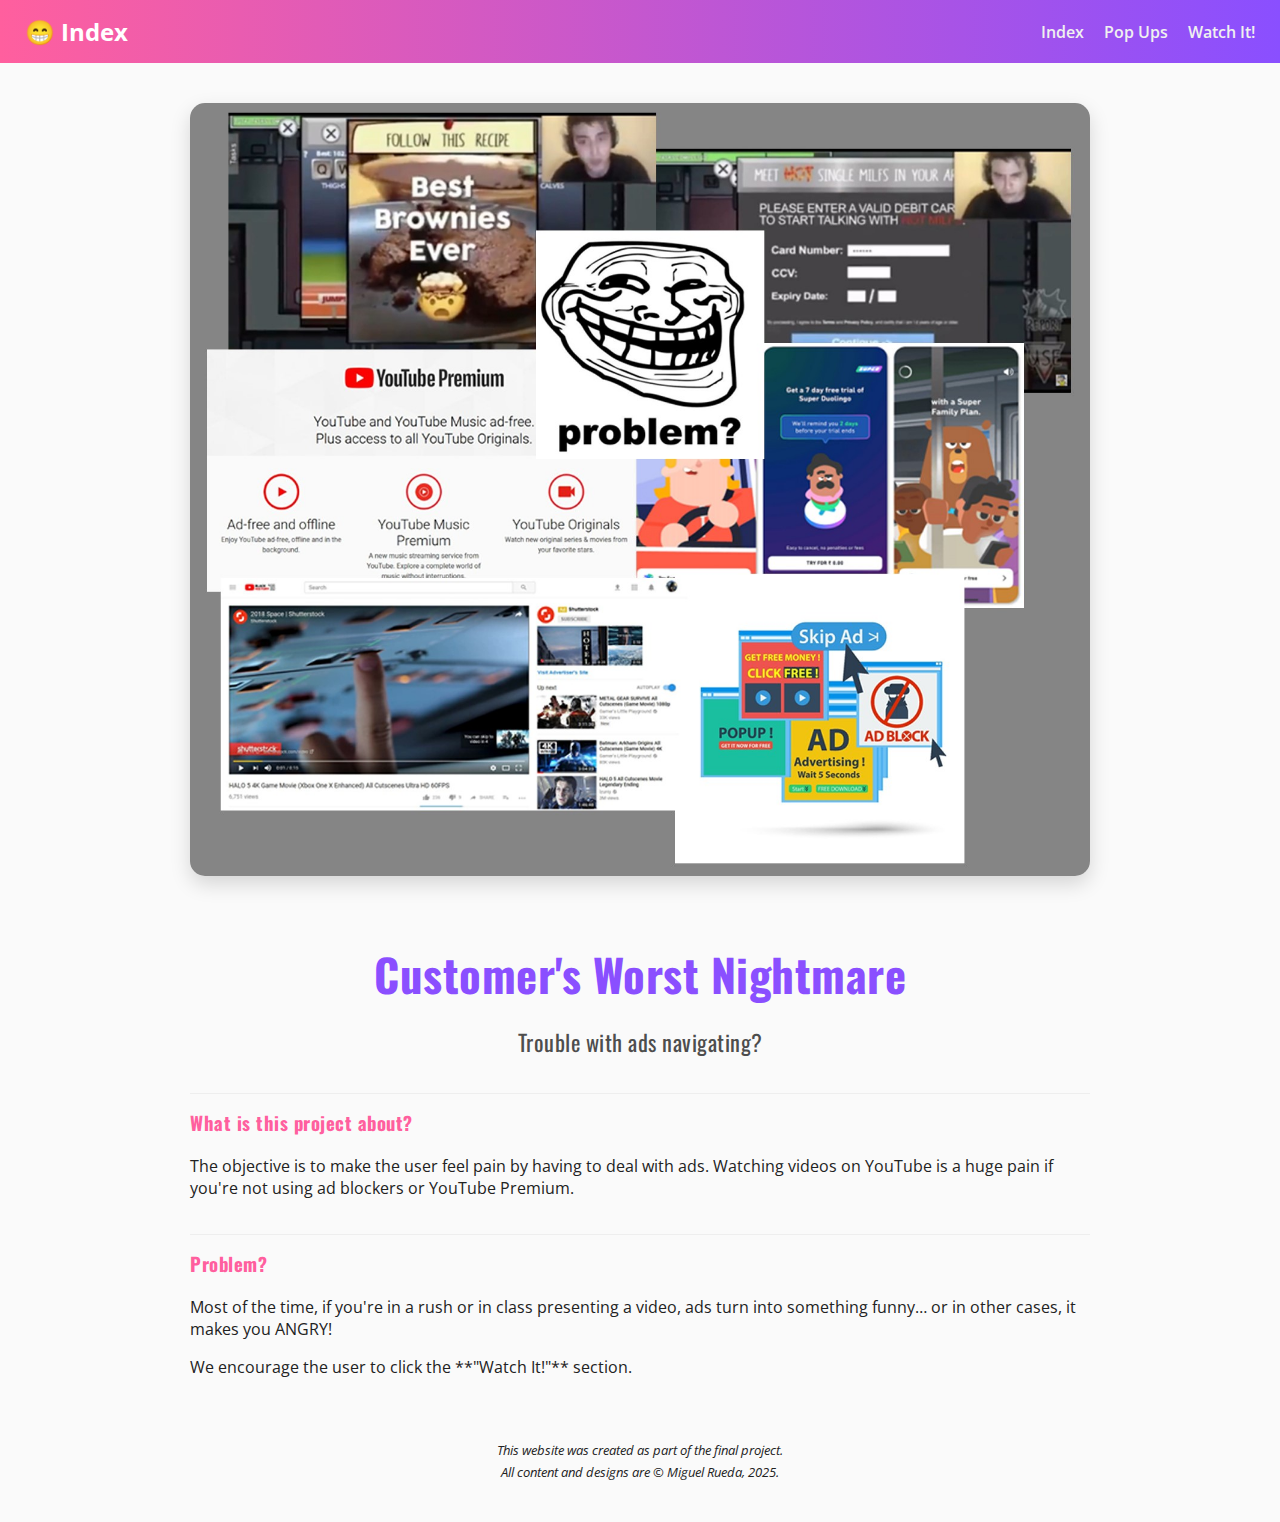
<file: Index.html>
<!DOCTYPE html>
<html lang="en">
<head>
    <meta charset="utf-8">
    <meta name="viewport" content="width-device-width, initial-scale=1"> 
    
    <link rel="preconnect" href="https://fonts.googleapis.com">
    <link rel="preconnect" href="https://fonts.gstatic.com" crossorigin>
    <link href="https://fonts.googleapis.com/css2?family=Oswald:wght@400;700&family=Open+Sans:wght@400;600&display=swap" rel="stylesheet">
    
    <link rel="stylesheet" href="style.css">
    
    <title>Customer's Worst Nightmare</title>
    
    <style>
        /* Aplicar fuentes */
        body {
            /* Fuente legible y moderna para el cuerpo de texto */
            font-family: 'Open Sans', sans-serif;
        }
        h1, h2, h3 {
            /* Fuente impactante y fuerte para títulos */
            font-family: 'Oswald', sans-serif;
            /* Pequeño espacio para títulos grandes */
            letter-spacing: 0.5px;
        }
        
        /* 3. BORDES SUAVIZADOS Y SOMBRAS COOL */
        
        /* Imagen principal (Moodboard) */
        header img {
            border-radius: 15px; /* Bordes suaves */
            box-shadow: 0 8px 20px rgba(0, 0, 0, 0.15); /* Sombra flotante sutil */
            margin-bottom: 30px;
            /* Aseguramos que la imagen no sea más grande que el contenedor */
            max-width: 100%;
            height: auto;
        }
        
        /* Wrapper con más espacio (para que respire) */
        .wrapper {
            padding: 40px 20px; /* Aumentamos el padding superior/inferior */
        }
        
        /* Líneas de separación sutiles entre secciones */
        main h3 {
            padding-top: 15px;
            border-top: 1px solid #eee;
            margin-top: 35px;
            color: #ff5f9e; /* Usamos el color de acento del gradiente */
        }
        
        /* Estilo al título principal */
        header h1 {
            color: #8a4fff; /* Color morado fuerte de tu gradiente */
            font-size: 2.8rem;
            margin-bottom: 5px;
        }
        header h2 {
            font-size: 1.4rem;
            font-weight: 400;
            opacity: 0.8;
        }
    </style>
</head>
<body>

<nav class="site-nav">
    <div class="logo">😁 Index </div>

    <button class="hamburger" id="hamburger" aria-expanded="false">☰</button>

    <div class="links" id="mobileMenu">
        <a href="Index.html">Index</a>
        <a href="Pop_Ups.html">Pop Ups</a>
        <a href="Watch_It!.html">Watch It!</a>
    </div>
</nav>

<div class="wrapper">

    <header style="text-align: center;"> <img src="moodboard computation final.jpg" alt="Project moodboard">
        <h1>Customer's Worst Nightmare</h1>
        <h2>Trouble with ads navigating?</h2>
    </header>

    <main>
        <h3>What is this project about?</h3>
        <p>
            The objective is to make the user feel pain by having to deal with ads. Watching videos on YouTube 
            is a huge pain if you're not using ad blockers or YouTube Premium.
        </p>

        <h3>Problem?</h3>
        <p>
            Most of the time, if you're in a rush or in class presenting a video, ads turn into something funny… 
            or in other cases, it makes you ANGRY!
        </p>

        <p>We encourage the user to click the **"Watch It!"** section.</p>
    </main>

    <footer style="margin-top: 60px; text-align: center;"> <small>
            <em>
                This website was created as part of the final project. <br>
                All content and designs are © Miguel Rueda, 2025.
            </em>
        </small>
    </footer>

</div>

<script>
document.addEventListener('DOMContentLoaded', () => {
    // 1. Get the key elements of the DOM
    const hamburger = document.getElementById("hamburger");
    const mobileMenu = document.getElementById("mobileMenu");

    // 2. Ensure that both elements exist before adding events
    if (hamburger && mobileMenu) {
        // Handling the hamburger button click
        hamburger.addEventListener("click", () => {
            const isActive = mobileMenu.classList.toggle("active");
            // Update accessibility status
            hamburger.setAttribute('aria-expanded', isActive ? 'true' : 'false');
        });

        // 3. Close when the user clicks outside the menu
        document.addEventListener("click", (e) => {
            // Si el menú está activo Y el clic NO fue dentro de la barra de navegación
            if (mobileMenu.classList.contains("active") && !e.target.closest(".site-nav")) {
                mobileMenu.classList.remove("active");
                hamburger.setAttribute('aria-expanded', 'false');
            }
        });

        // 4. Close on resize (if the user goes to desktop)
        window.addEventListener("resize", () => {
            if (window.innerWidth > 700) {
                if (mobileMenu.classList.contains("active")) {
                    mobileMenu.classList.remove("active");
                    hamburger.setAttribute('aria-expanded', 'false');
                }
            }
        });
    }
});
</script>

</body>
</html>
</file>
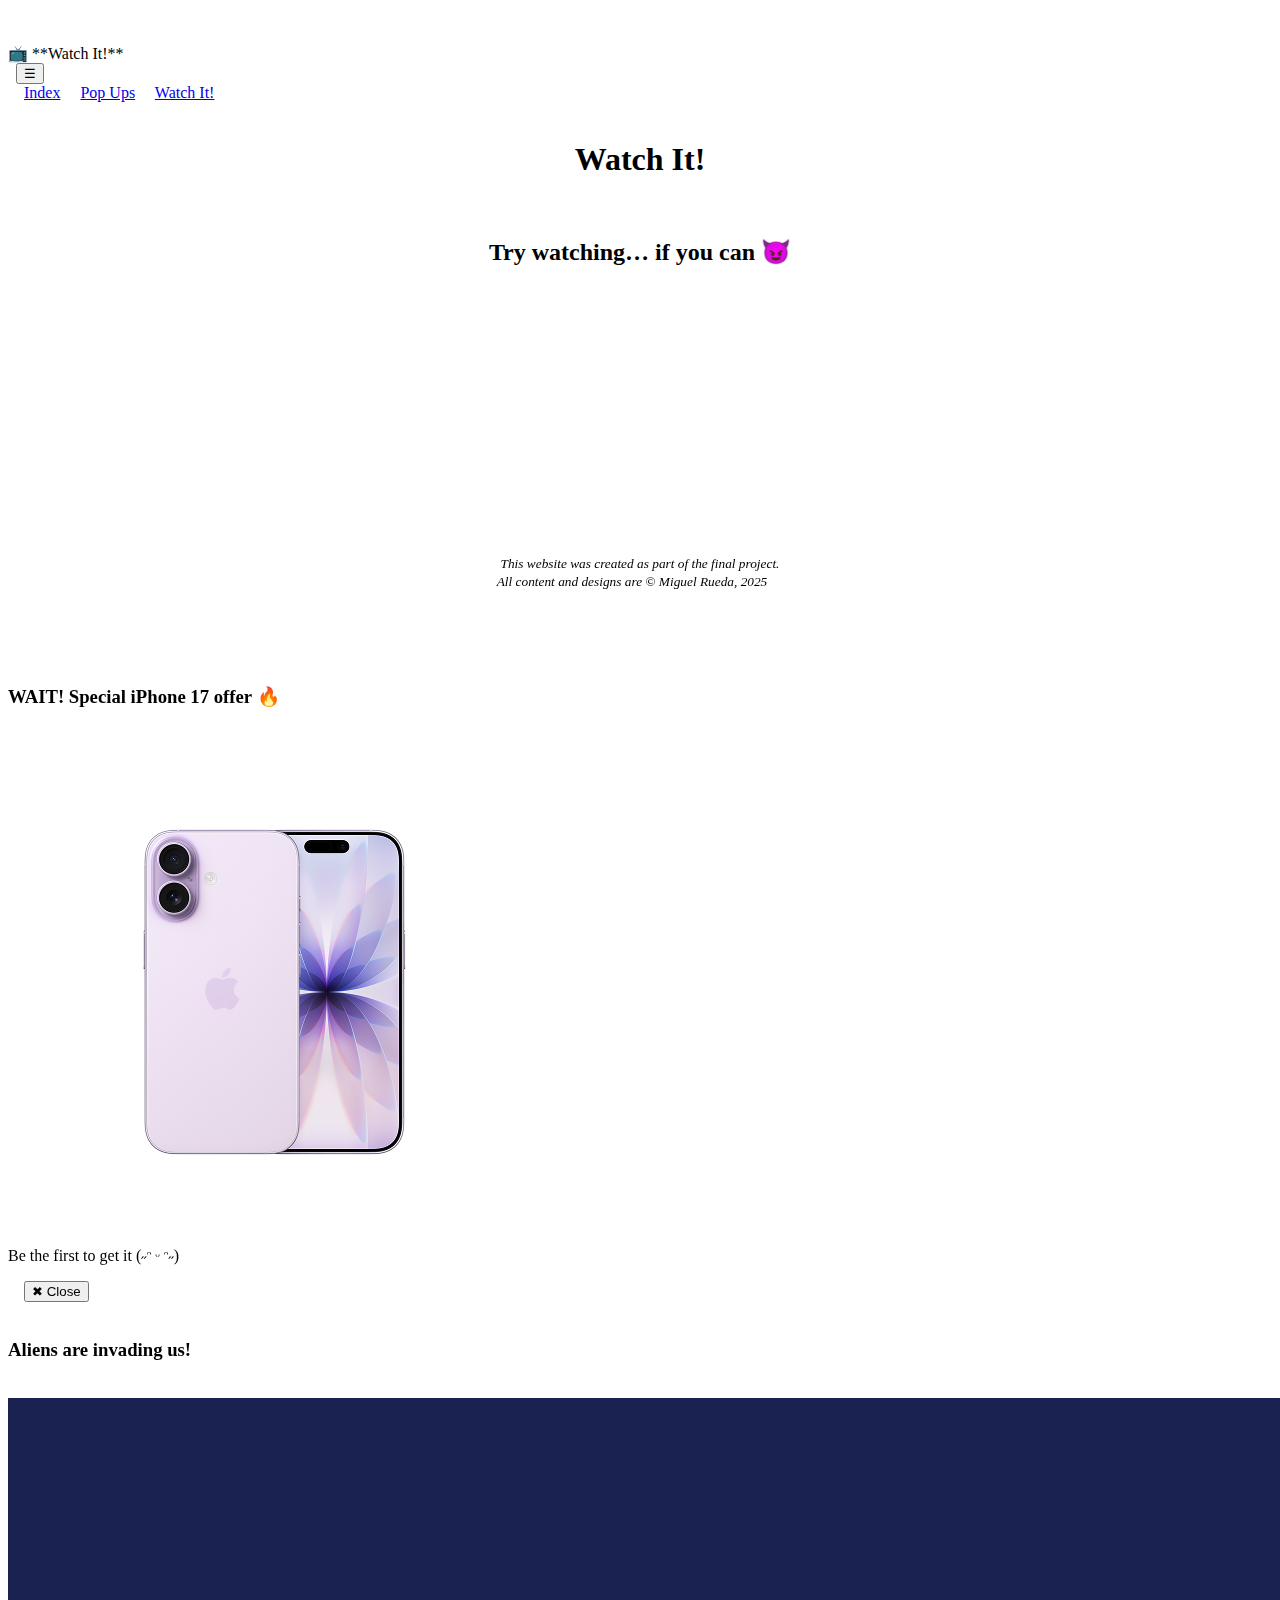
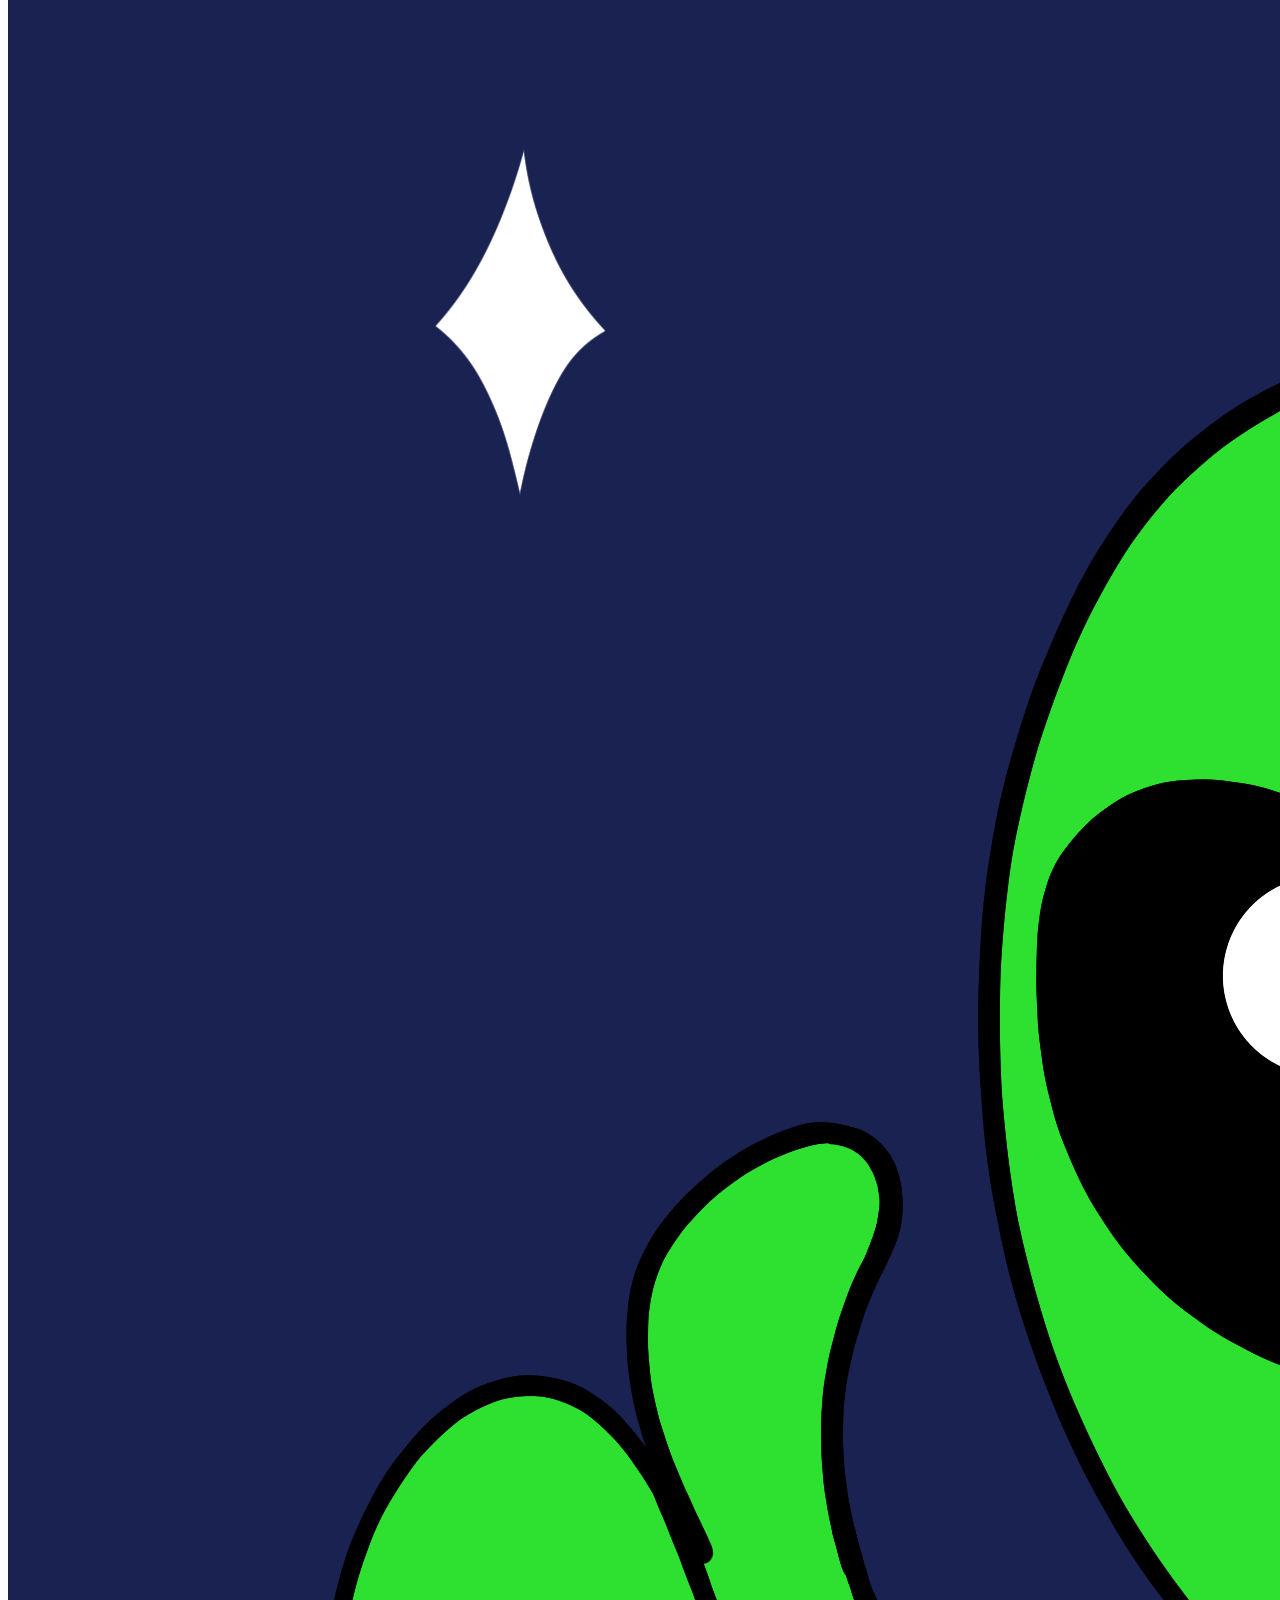
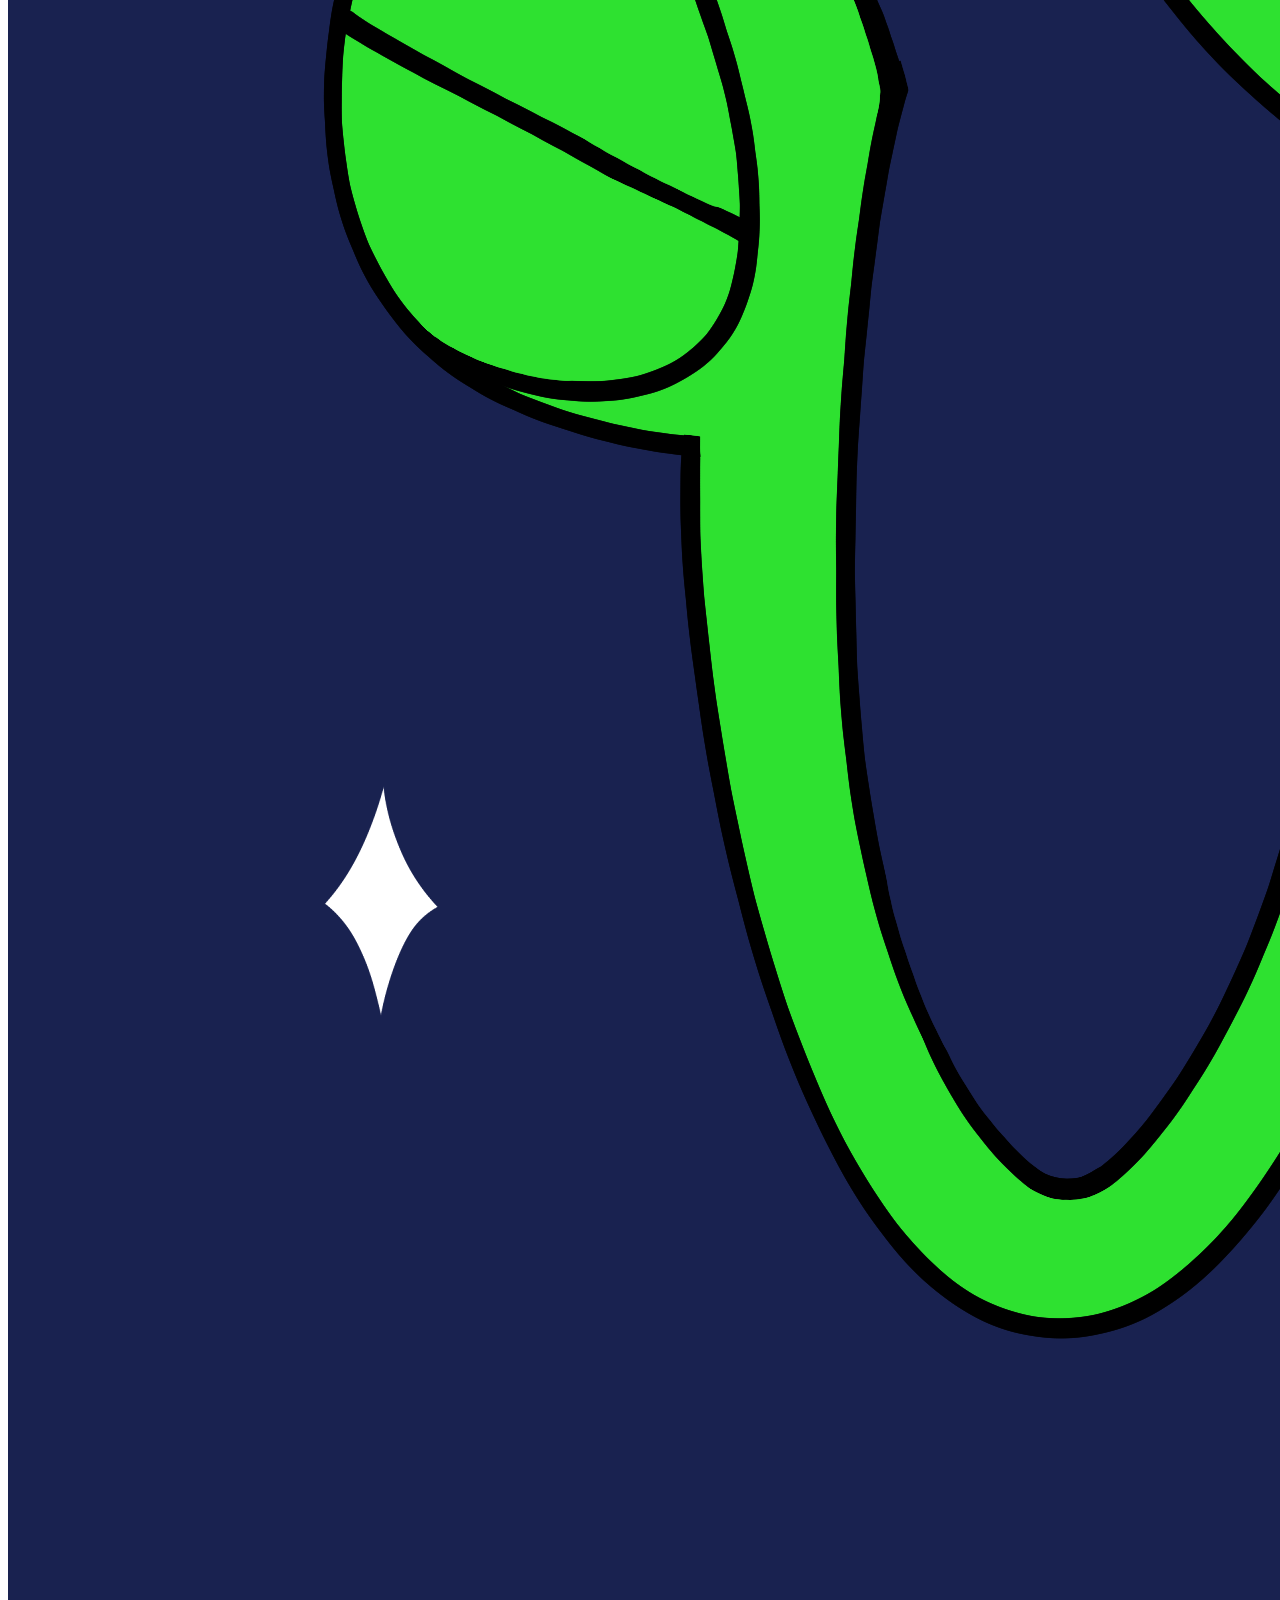
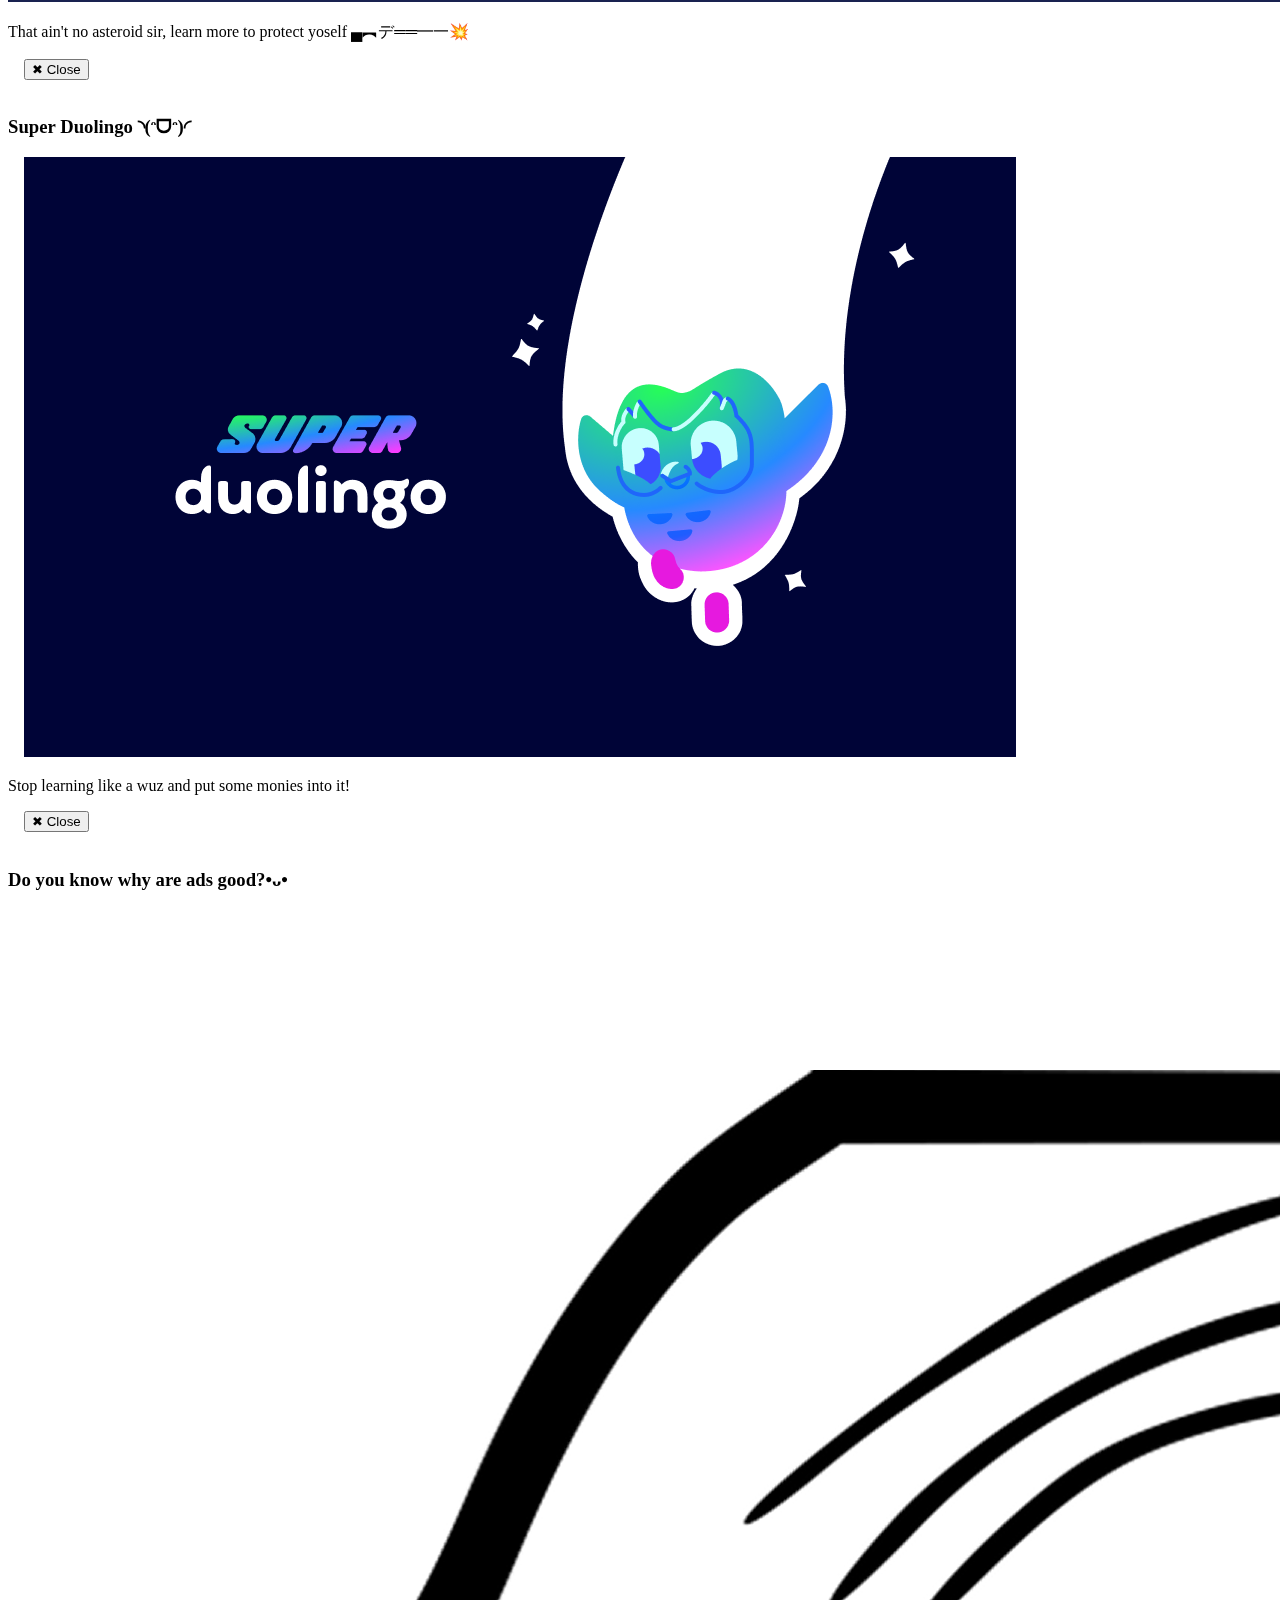
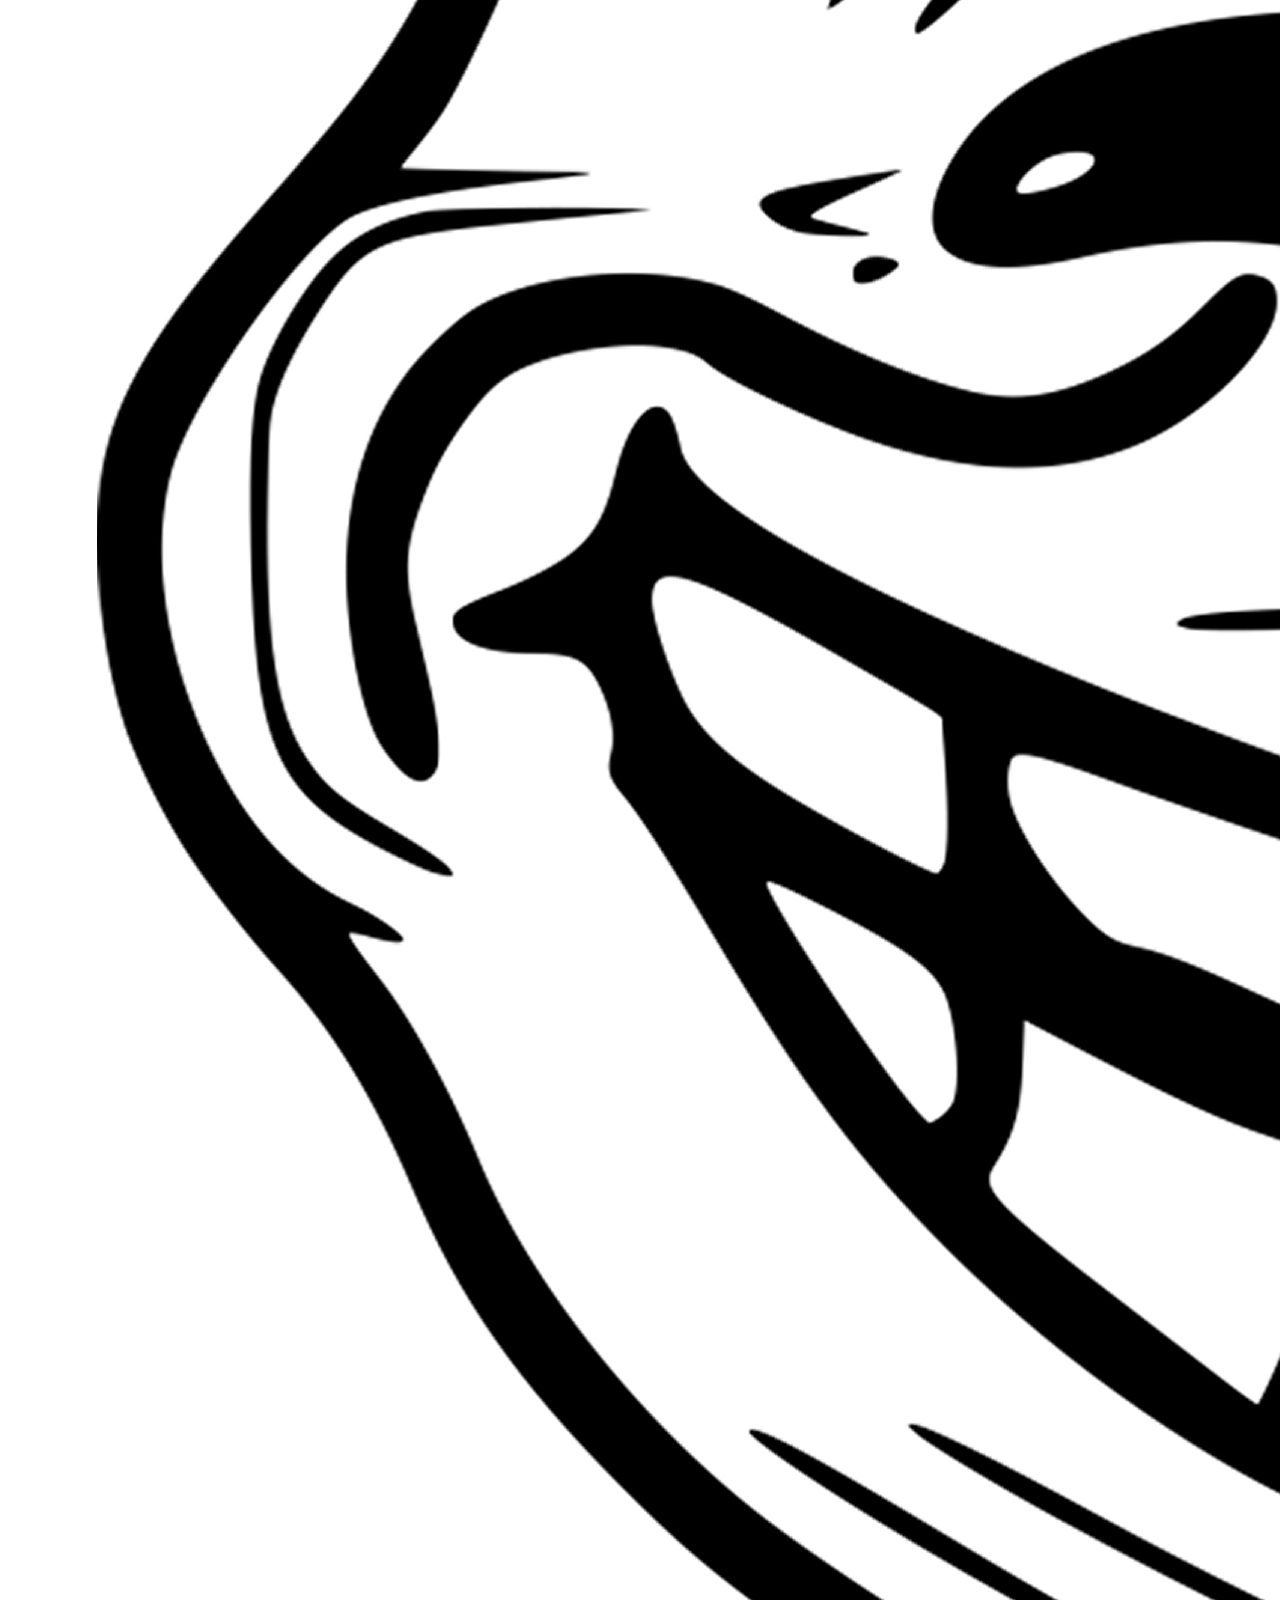
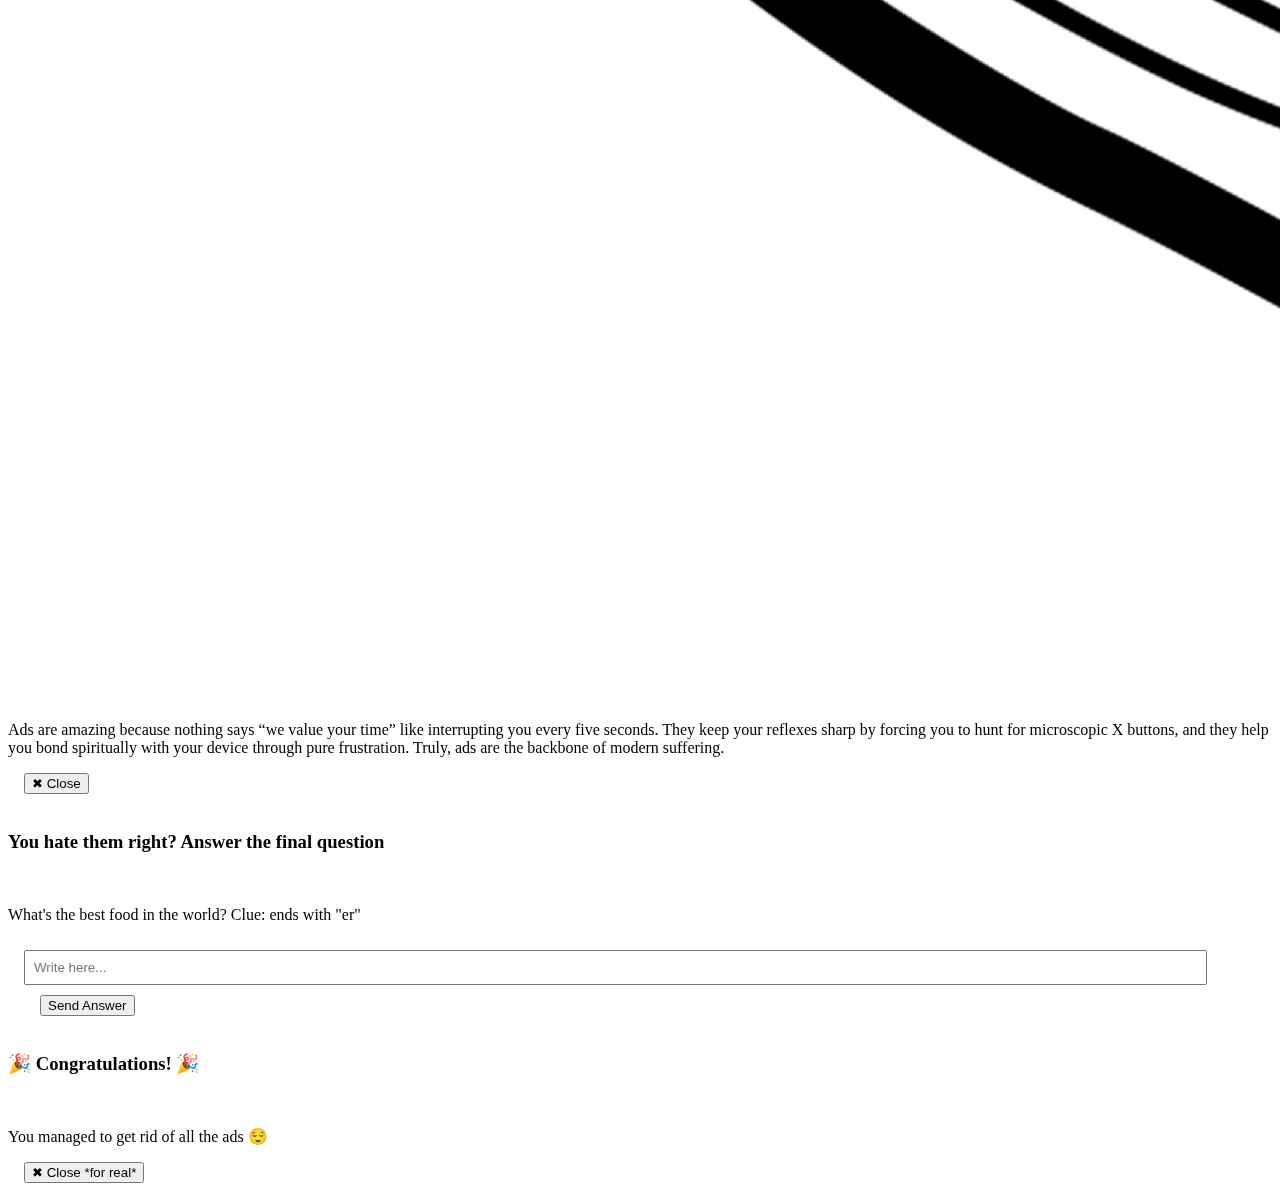
<file: watch_It!.html>
<!DOCTYPE html>
<html lang="en">
<head>
    <meta charset="utf-8">
    <meta name="viewport" content="width=device-width, initial-scale=1">
    <title>Watch It! - Fix</title>
    
    <link rel="preconnect" href="https://fonts.googleapis.com">
    <link rel="preconnect" href="https://fonts.gstatic.com" crossorigin>
    <link href="https://fonts.googleapis.com/css2?family=Oswald:wght@400;700&family=Open+Sans:wght@400;600&display=swap" rel="stylesheet">
    
    <style>
        /* =======================================
           == 1. GLOBAL & RESET ==
           ======================================= */
        /* APLICAR FUENTES */
        body {
            margin: 0;
            /* Fuente legible y moderna para el cuerpo de texto */
            font-family: 'Open Sans', sans-serif;
            background: #fafafa;
            color: #222;
        }

        /* APLICAR FUENTES A TÍTULOS */
        h1, h2, h3 {
            /* Fuente impactante y fuerte para títulos */
            font-family: 'Oswald', sans-serif;
            letter-spacing: 0.5px;
        }

        .wrapper {
            max-width: 900px;
            margin: 0 auto;
            /* AUMENTAR EL ESPACIO PARA QUE RESPIRE */
            padding: 40px 20px; 
        }

        /* 🔑 KEY RULE 1: Enable responsiveness for all images (including those in pop-ups) */
        img {
            max-width: 100%;
            height: auto; 
            /* BORDES SUAVES Y SOMBRAS COOL A IMÁGENES DENTRO DE POP UPS */
            border-radius: 10px; 
            box-shadow: 0 4px 10px rgba(0, 0, 0, 0.1); 
        }

        /* ===== NAVBAR CLEAN / SITE-NAV ===== */
        .site-nav {
            display: flex;
            justify-content: space-between;
            align-items: center;
            padding: 15px 25px;
            background: linear-gradient(to right, #ff5f9e, #8a4fff);
            color: white;
            position: sticky;
            top: 0;
            z-index: 10000;
        }

        .site-nav .logo {
            font-size: 1.5rem;
            font-weight: bold;
        }

        /* Desktop links */
        .site-nav .links {
            display: flex;
            gap: 20px;
        }

        .site-nav .links a {
            color: #F0F0F0; /* Initial text color, a soft white */
            text-decoration: none;
            font-weight: 600;
            transition: color 0.2s ease; /* Smooth transition for hover effect */
        }
        
        /* 💡 DESKTOP HOVER EFFECT */
        .site-nav .links a:hover {
            color: #FFFFFF; /* Pure white when hovering */
            text-decoration: underline;
        }

        /* Hamburger -> hidden on desktop */
        .hamburger {
            display: none;
            background: transparent;
            border: none;
            font-size: 2rem;
            cursor: pointer;
            color: white;
        }

        /* ===== MOBILE MODE ===== */
        @media (max-width: 700px) {
            /* show hamburger */
            .hamburger {
                display: block;
            }

            /* hide desktop links */
            .site-nav .links {
                display: none; 
                flex-direction: column;
                background: white;
                padding: 15px;
                border-radius: 12px;
                /* SOMBRA SUAVE EN MENÚ MÓVIL */
                box-shadow: 0 5px 15px rgba(0, 0, 0, 0.15); 
                position: absolute;
                right: 20px;
                top: 68px;
                width: 65%;
                text-align: right;
            }

            /* mobile menu links */
            .site-nav .links a {
                color: #222; /* The color of the link in the mobile menu is dark */
                margin: 10px 0;
                font-size: 1.1rem;
            }
            
            /* 💡 MOBILE HOVER EFFECT (for devices with a cursor) */
            .site-nav .links a:hover {
                color: #ff5f9e; /* Change the color of the navbar gradient when hovering */
                text-decoration: underline;
            }

            /* show when active */
            .site-nav .links.active {
                display: flex;
            }
        }

        /* ESTILOS ESPECÍFICOS DEL HEADER */
        header h1 {
            color: #8a4fff; /* Color morado fuerte de tu gradiente */
            font-size: 2.8rem;
            margin-bottom: 5px;
        }
        header h2 {
            font-size: 1.4rem;
            font-weight: 400;
            opacity: 0.8;
        }

        /* =======================================
           == 2. POP UP STYLE & VIDEO FIX ==
           ======================================= */
        
        /* --- POPUP STYLE --- */
        .popup {
            position: fixed;
            top: 50%;
            left: 50%;
            transform: translate(-50%, -50%);
            background: white;
            border-radius: 12px;
            /* SOMBRA MÁS PRONUNCIADA PARA POP-UPS */
            box-shadow: 0 0 25px rgba(0,0,0,0.5); 
            padding: 20px;
            width: 300px; /* Fixed width for desktop */
            text-align: center;
            z-index: 9999;
            display: none;
            animation: pop 0.28s ease;
        }
        @keyframes pop {
            from { transform: translate(-50%,-60%); opacity: 0; }
            to { transform: translate(-50%,-50%); opacity: 1; }
        }

        .chaos-btn, .close-btn {
            margin-top: 12px;
            padding: 8px 15px;
            background: #ff3b3b;
            color: white;
            border: none;
            border-radius: 6px;
            cursor: pointer;
            /* EFECTO HOVER PARA BOTONES */
            transition: background 0.2s ease, transform 0.1s ease;
        }

        .chaos-btn:hover, .close-btn:hover {
            background: #cc2a2a; /* color un poco más oscuro al pasar el ratón */
            transform: translateY(-1px); /* pequeño levantamiento */
            box-shadow: 0 2px 4px rgba(0,0,0,0.1);
        }
        
        /* 🔑 KEY RULE 2: RESPONSIVE VIDEO STYLE */
        
        /* RESPONSIVE CONTAINER 16:9 */
        .video-container { 
            position: relative; 
            padding-bottom: 56.25%; /* 16:9 Aspect Ratio (9/16) - Define the height */
            height: 0; 
            overflow: hidden; 
            margin-top: 30px; 
            max-width: 900px; 
            width: 100%; 
            border-radius: 10px; /* Rounded edges on the container */
            /* SOMBRA SUAVE EN EL VIDEO */
            box-shadow: 0 10px 30px rgba(0, 0, 0, 0.2); 
        }
        
        /* Apply absolute positioning and 100% size to VIDEO (and iframe) */
        .video-container video, 
        .video-container iframe { 
            position: absolute;
            top: 0;
            left: 0;
            width: 100%;
            height: 100%; /* Takes up the height defined by the padding-bottom of the parent */
            border: none;
        }

        /* overlay to block outside clicks */
        #overlay {
            position: fixed;
            inset: 0;
            background: rgba(0,0,0,0.45);
            z-index: 9998;
            display: none;
        }

        /* Pop-up final (question) — over every other pop up */
        #popupFinal, #popupWin {
            z-index: 999999 !important;
            width: 90%;
            max-width: 420px;
        }

        /* blur global when the final pop up appears */
        .blur-all {
            filter: blur(6px);
            pointer-events: none;
            user-select: none;
        }

        /* mobile adjustments (FIXIG POP UP SIZE) */
        @media (max-width: 600px) {
            /* 🟢 CORRECTION: Use percentage of screen width for popups */
            .popup { 
                width: 90%; 
                padding: 14px; 
            }
            
            /* Making sure the pop ups are reactive to the mobile width */
            #popupFinal, #popupWin { 
                width: 90%; 
                max-width: 320px; 
            }
        }
    </style>
</head>
<body>

<nav class="site-nav">
  <div class="logo">📺 **Watch It!** </div>

  <button class="hamburger" id="hamburger" aria-expanded="false">☰</button> <div class="links" id="mobileMenu">
    <a href="Index.html">Index</a>
    <a href="Pop_Ups.html">Pop Ups</a>
    <a href="Watch_It!.html">Watch It!</a>
  </div>
</nav>

<div class="wrapper" id="pageContent">
    <header style="text-align:center;"> <h1>Watch It!</h1>
        <h2>Try watching… if you can 😈</h2>
    </header>

    <main style="display:flex; justify-content:center;">
        <div class="video-container">
                        <iframe src="https://www.youtube.com/embed/BcBG-FuuNHI" 
                    frameborder="0" 
                    allow="accelerometer; autoplay; clipboard-write; encrypted-media; gyroscope; picture-in-picture" 
                    allowfullscreen>
                Tu navegador no soporta iframes.
            </iframe>
        </div>
    </main>

    <footer style="text-align:center; margin:60px 0;"> <small><em>This website was created as part of the final project. <br> All content and designs are © Miguel Rueda, 2025</em></small>
    </footer>
</div>

<div id="overlay"></div>

<div class="popup" id="popup1">
    <h3>WAIT! Special iPhone 17 offer 🔥</h3>
    <img src="Iphone 17.png" alt="iPhone17"> <p>Be the first to get it (˶ᵔ ᵕ ᵔ˶)</p>
    <button class="chaos-btn">✖ Close</button>
</div>

<div class="popup" id="popup2">
    <h3>Aliens are invading us!</h3>
    <img src="Alien thumbs up .png" alt="Funny Alien"> <p>That ain't no asteroid sir, learn more to protect yoself ▄︻デ══━一💥</p>
    <button class="chaos-btn">✖ Close</button>
</div>

<div class="popup" id="popup3">
    <h3>Super Duolingo ◝(ᵔᗜᵔ)◜</h3>
    <img src="SuperDuo.png" alt="Super Duo"> <p>Stop learning like a wuz and put some monies into it!</p>
    <button class="chaos-btn">✖ Close</button>
</div>

<div class="popup" id="popup4">
    <h3>Do you know why are ads good?•ᴗ•</h3>
    <img src="Trollface computation .png" alt="Trollface"> <p>Ads are amazing because nothing says “we value your time” like interrupting you every five seconds. They keep your reflexes sharp by forcing you to hunt for microscopic X buttons, and they help you bond spiritually with your device through pure frustration. Truly, ads are the backbone of modern suffering.</p>
    <button class="chaos-btn">✖ Close</button>
</div>

<div class="popup" id="popupFinal">
    <h3>You hate them right? Answer the final question</h3>
    <p>What's the best food in the world? Clue: ends with "er"</p>
    <input id="respuestaInput" type="text" placeholder="Write here..." style="padding:8px; width:92%; margin-top:10px;">
    <div style="margin-top:10px;">
        <button class="close-btn" onclick="verificarRespuesta()">Send Answer</button>
    </div>
</div>

<div class="popup" id="popupWin">
    <h3>🎉 Congratulations! 🎉</h3>
    <p>You managed to get rid of all the ads 😌</p>
    <button class="close-btn" onclick="document.getElementById('popupWin').style.display='none'">✖ Close *for real*</button>
</div>

<script>
/* ---------- NAV HAMBURGER ---------- */
(function() {
    const btn = document.getElementById('hamburger');
    const menu = document.getElementById('mobileMenu');

    if (!btn || !menu) return;

    btn.addEventListener('click', () => {
        const isActive = menu.classList.toggle('active');
        btn.setAttribute('aria-expanded', isActive ? 'true' : 'false');
    });

    // Close the menu if the user clicks outside it 
    document.addEventListener('click', (e) => {
        if (!menu.classList.contains('active')) return;
        const insideNav = e.target.closest('.site-nav');
        if (!insideNav) menu.classList.remove('active');
    });

    // Prevent the menu from being open if the viewport changes to desktop
    window.addEventListener('resize', () => {
        if (window.innerWidth > 700) { 
            menu.classList.remove('active');
            btn.setAttribute('aria-expanded', 'false');
        }
    });
})();

/* 🟢 POP UP CODES AND ANNOYING BEHAVIOURS 🟢 */
/* ---------- POPUP BEHAVIOUR ---------- */
const popups = [
    document.getElementById("popup1"),
    document.getElementById("popup2"),
    document.getElementById("popup3"),
    document.getElementById("popup4")
];

const overlay = document.getElementById("overlay");
const pageContent = document.getElementById("pageContent");

/* helper: places the original pop up in a random position (inside the margin) */
function movePopupRandom(popup) {
    const x = Math.random() * 70 + 15; // 15% - 85%
    const y = Math.random() * 60 + 15; // 15% - 75%
    popup.style.left = x + "%";
    popup.style.top = y + "%";
    popup.style.transform = "translate(-50%, -50%)";
}

/* helper: it creates a clon of the original pop up */
function duplicatePopup(original) {
    const clone = original.cloneNode(true);
    clone.id = "clone-" + Math.random().toString(36).slice(2,9);
    clone.style.display = "block";
    document.body.appendChild(clone);

    // add event to the cloned button(s) so they keep duplicating
    const btn = clone.querySelector(".chaos-btn");
    if (btn) {
        btn.addEventListener("click", () => {
            movePopupRandom(clone);
            duplicatePopup(clone);
        });
    }

    // give random pos
    movePopupRandom(clone);
    return clone;
}

/* behavior for initial chaos buttons (original popups) */
function wireChaosButtons() {
    document.querySelectorAll(".popup .chaos-btn").forEach(btn => {
        // remove existing handlers to avoid double-binding
        btn.replaceWith(btn.cloneNode(true));
    });

    // Re-select after replacement
    document.querySelectorAll(".popup .chaos-btn").forEach(btn => {
        btn.addEventListener("click", (e) => {
            const popup = e.target.closest(".popup");
            // move original
            movePopupRandom(popup);
            // duplicate it (and show)
            duplicatePopup(popup);
            // tiny visual feedback
            popup.animate(
                [{ transform: "scale(1)" }, { transform: "scale(1.06)" }, { transform: "scale(1)" }],
                { duration: 160 }
            );
        });
    });
}

/* Showing pop ups in sequency (Start of action) */
setTimeout(()=> { popups[0].style.display='block'; movePopupRandom(popups[0]); }, 3000);
setTimeout(()=> { popups[1].style.display='block'; movePopupRandom(popups[1]); }, 6000);
setTimeout(()=> { popups[2].style.display='block'; movePopupRandom(popups[2]); }, 9000);
setTimeout(()=> { popups[3].style.display='block'; movePopupRandom(popups[3]); }, 12000);

/* wire initial buttons after the popups are added to the DOM */
setTimeout(() => wireChaosButtons(), 1250);

/* ---------- POPUP FINAL (it appears and it blurs the background) ---------- */
function showFinalQuestionAfter(delayMs = 20000) {
    setTimeout(() => {
        // show overlay + blur everything except popups
        overlay.style.display = 'block';
        pageContent.classList.add('blur-all');

        // show final pop up  
        const final = document.getElementById("popupFinal");
        final.style.display = 'block';
        final.style.left = '50%';
        final.style.top = '50%';
        final.style.transform = 'translate(-50%, -50%)';
    }, delayMs);
}
showFinalQuestionAfter(20000); // SHOWS AFTER 20 SECONDS 

/* ---------- VERIFY ANSWER ---------- */
function verificarRespuesta() {
    const correcta = "hamburger"; // <-- CHANGE THE RIGHT QUESTION HERE
    const usuario = document.getElementById("respuestaInput").value.trim().toLowerCase();

    if (usuario === correcta) {
        // hide overlay + remove blur
        overlay.style.display = 'none';
        pageContent.classList.remove('blur-all');

        // hide all existing .popup (including clones)
        document.querySelectorAll(".popup").forEach(p => p.style.display = 'none');

        // show win popup
        document.getElementById("popupWin").style.display = 'block';
        document.getElementById("popupWin").style.left = '50%';
        document.getElementById("popupWin").style.top = '50%';
    } else {
        // feedback
        alert("Wrong answer! Try again 😅");
    }
}
</script>

</body>
</html>
</file>
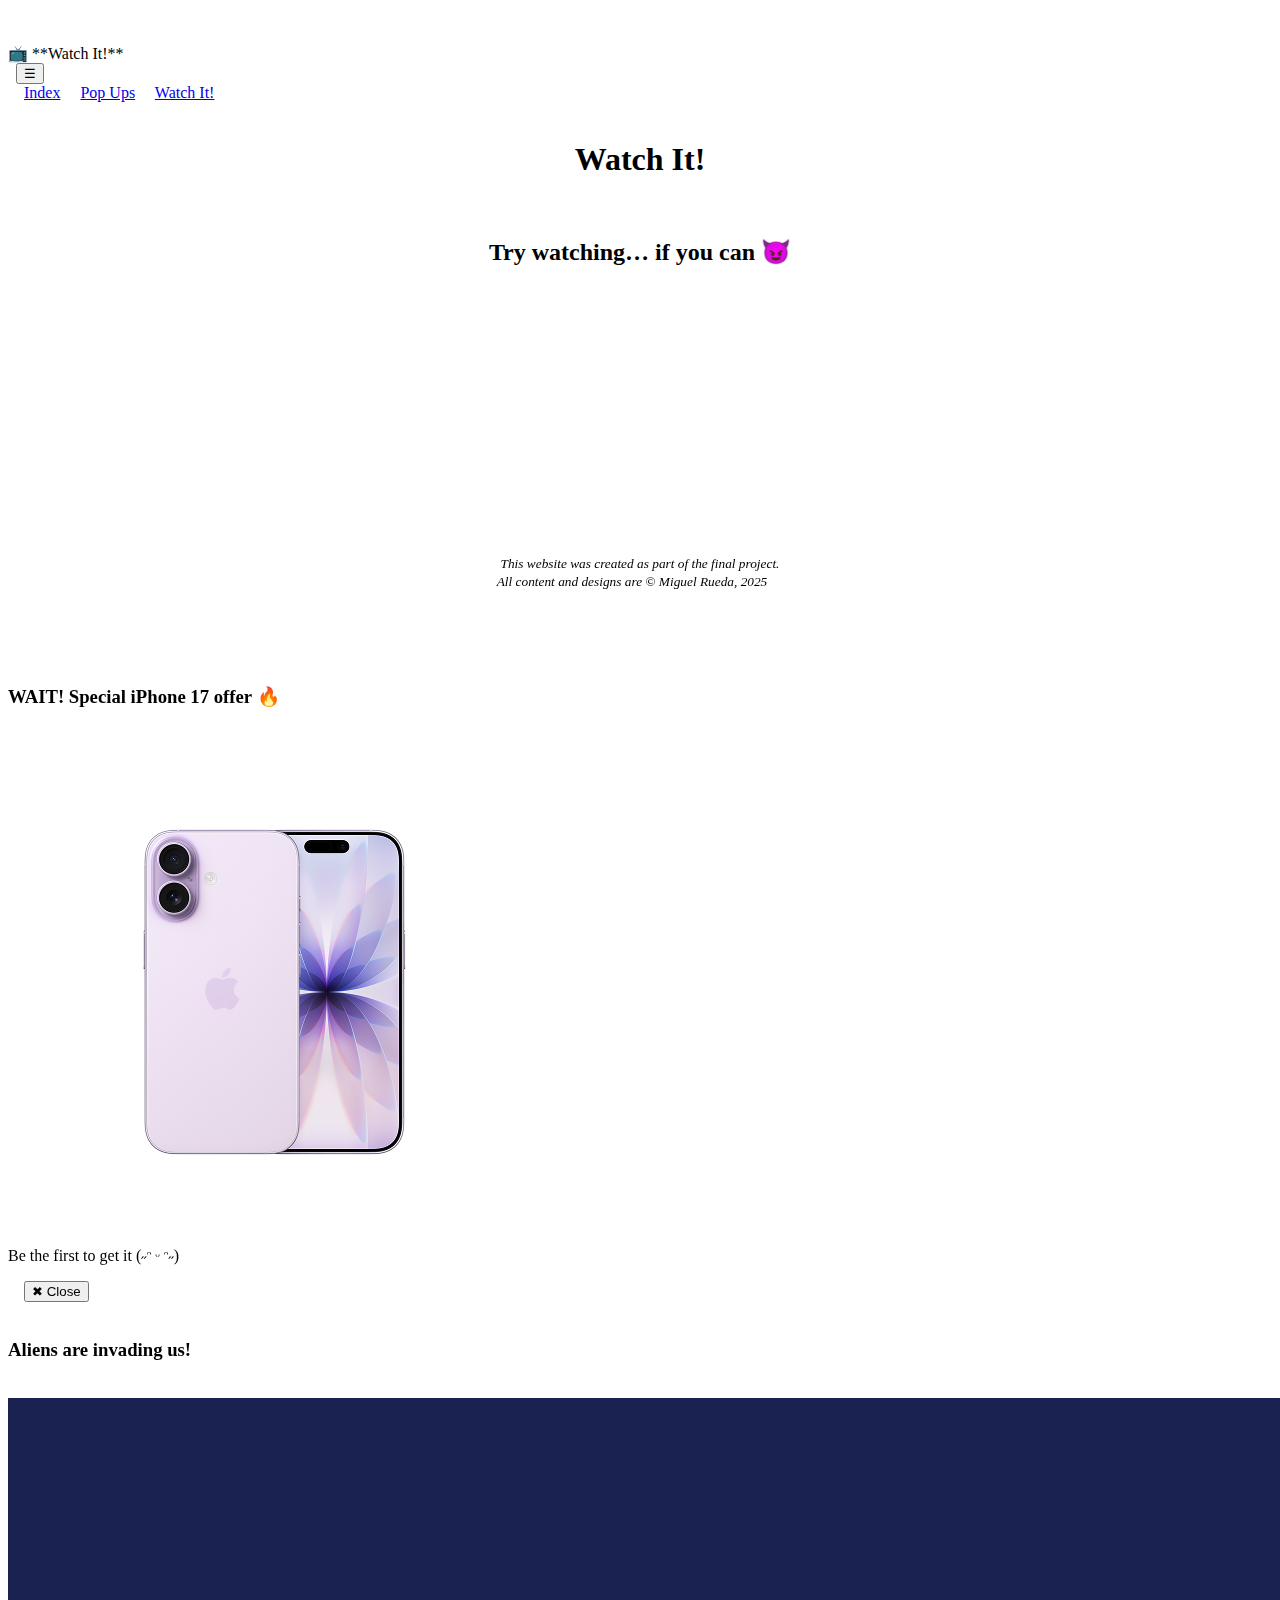
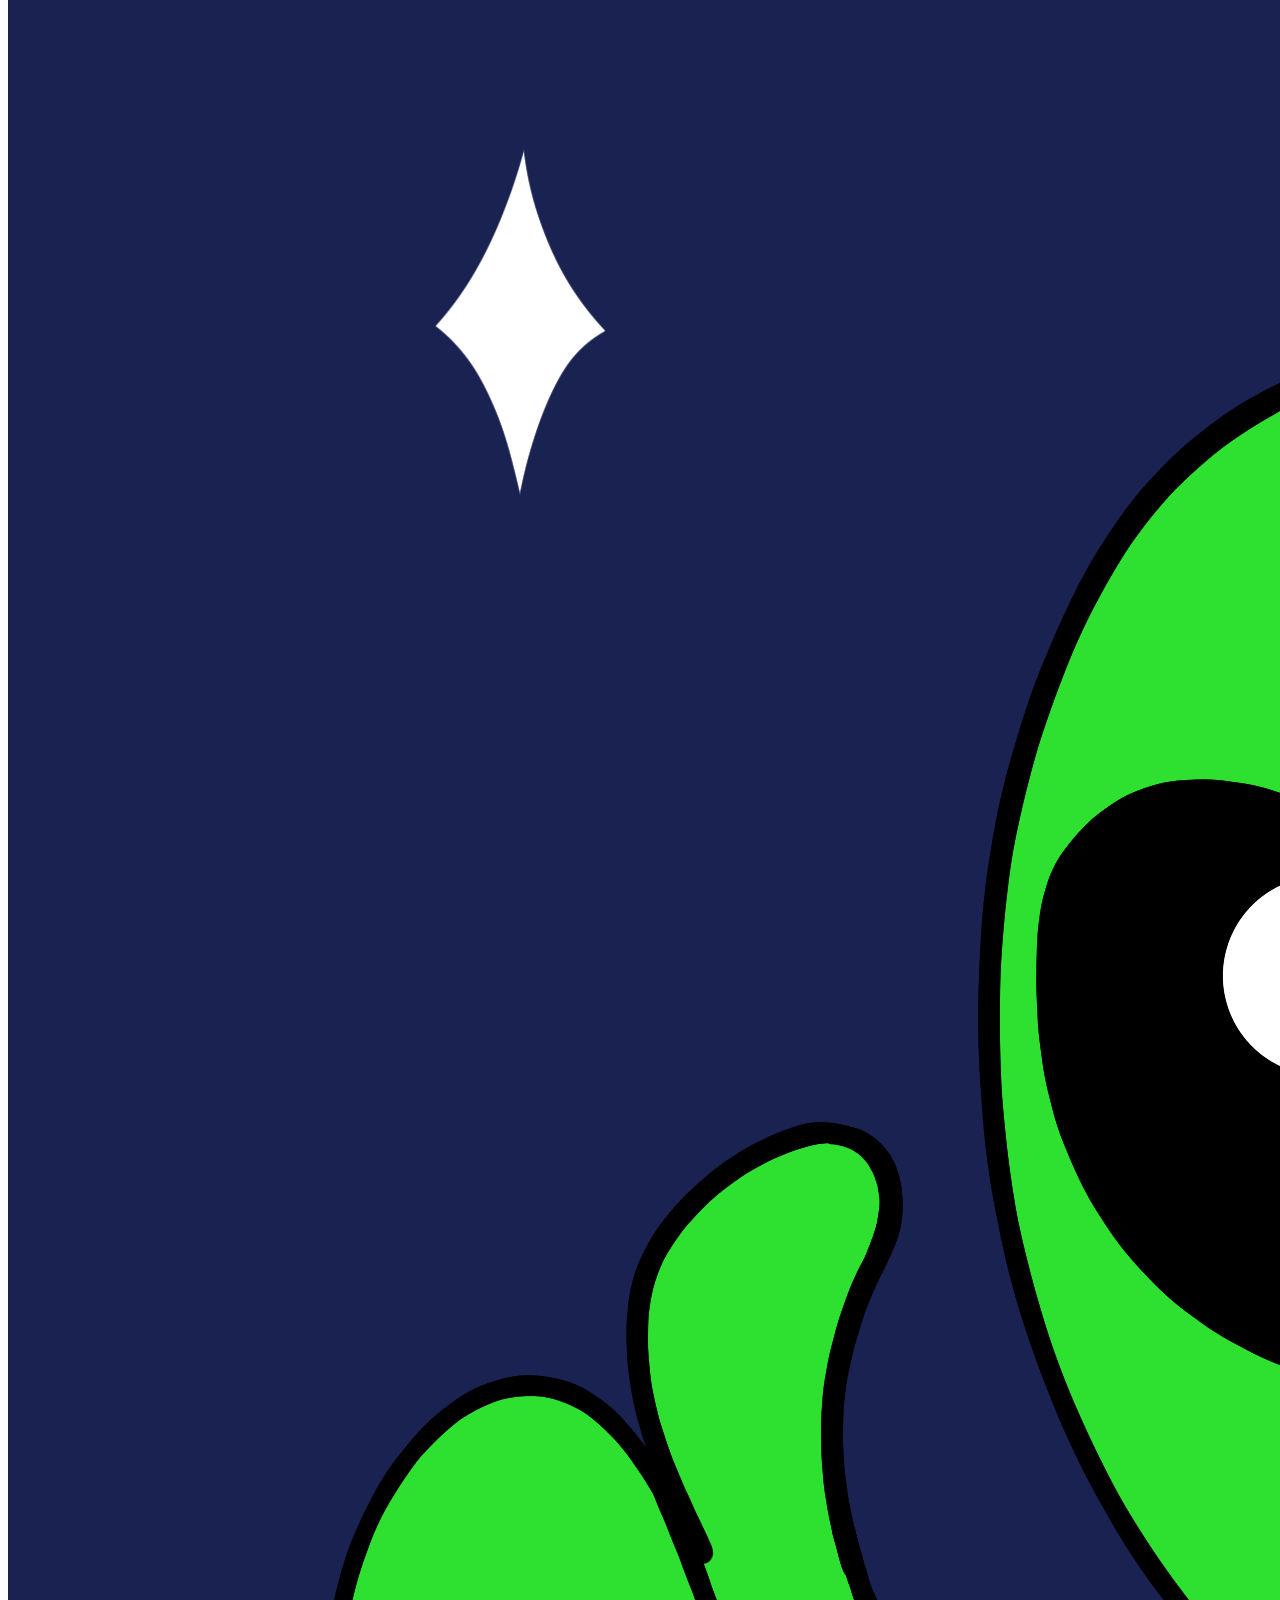
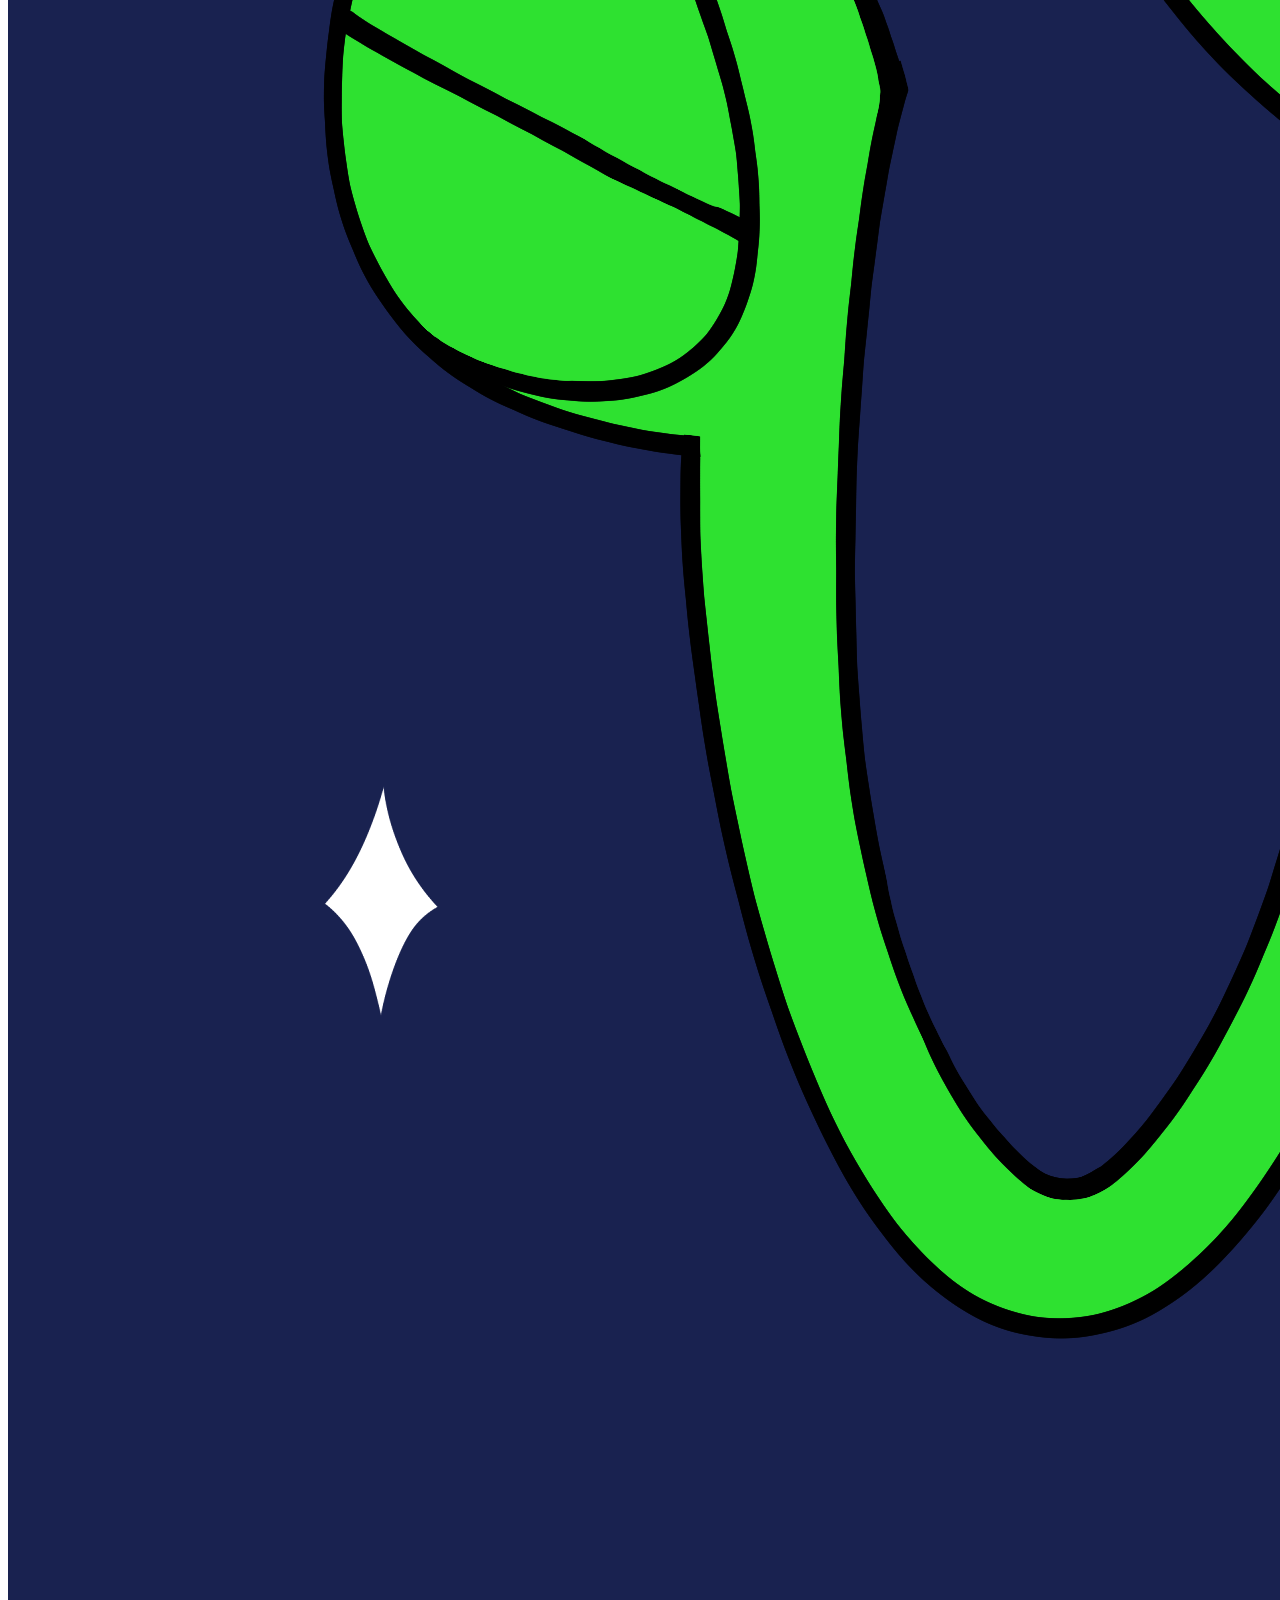
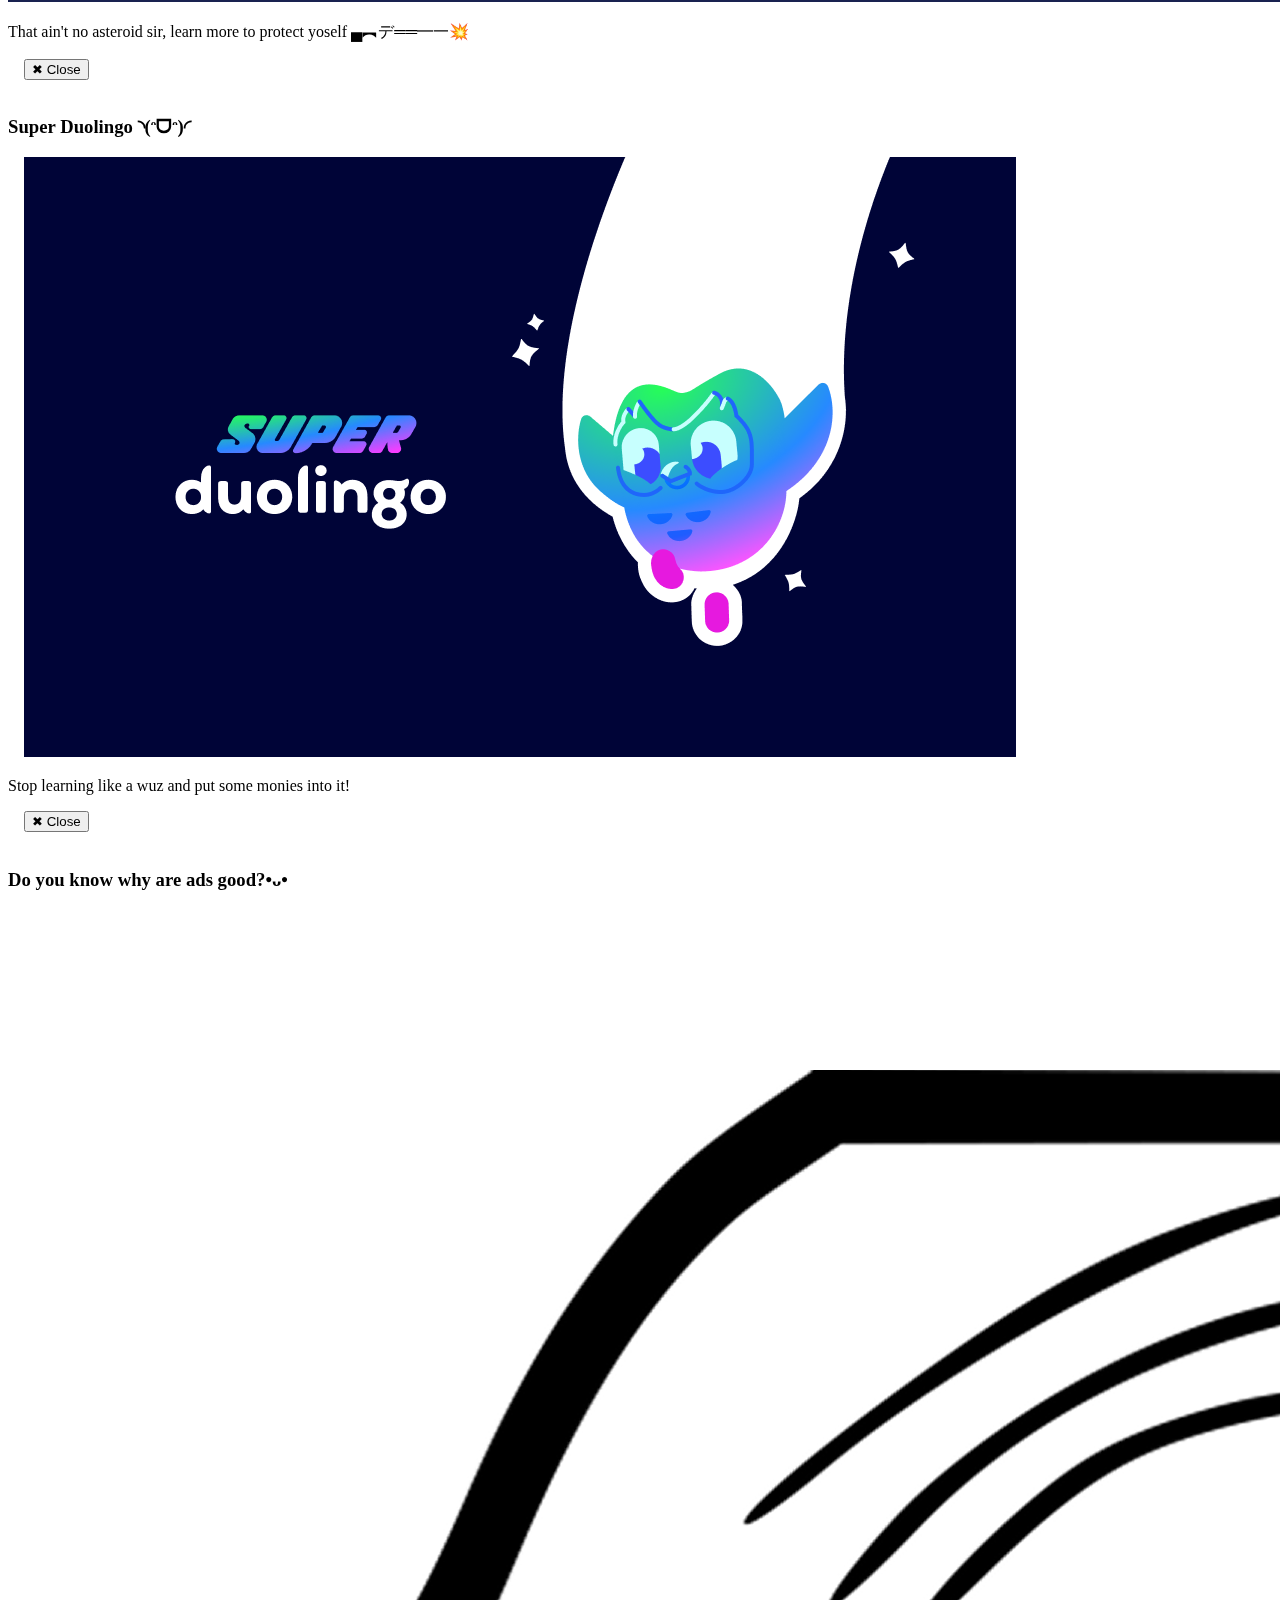
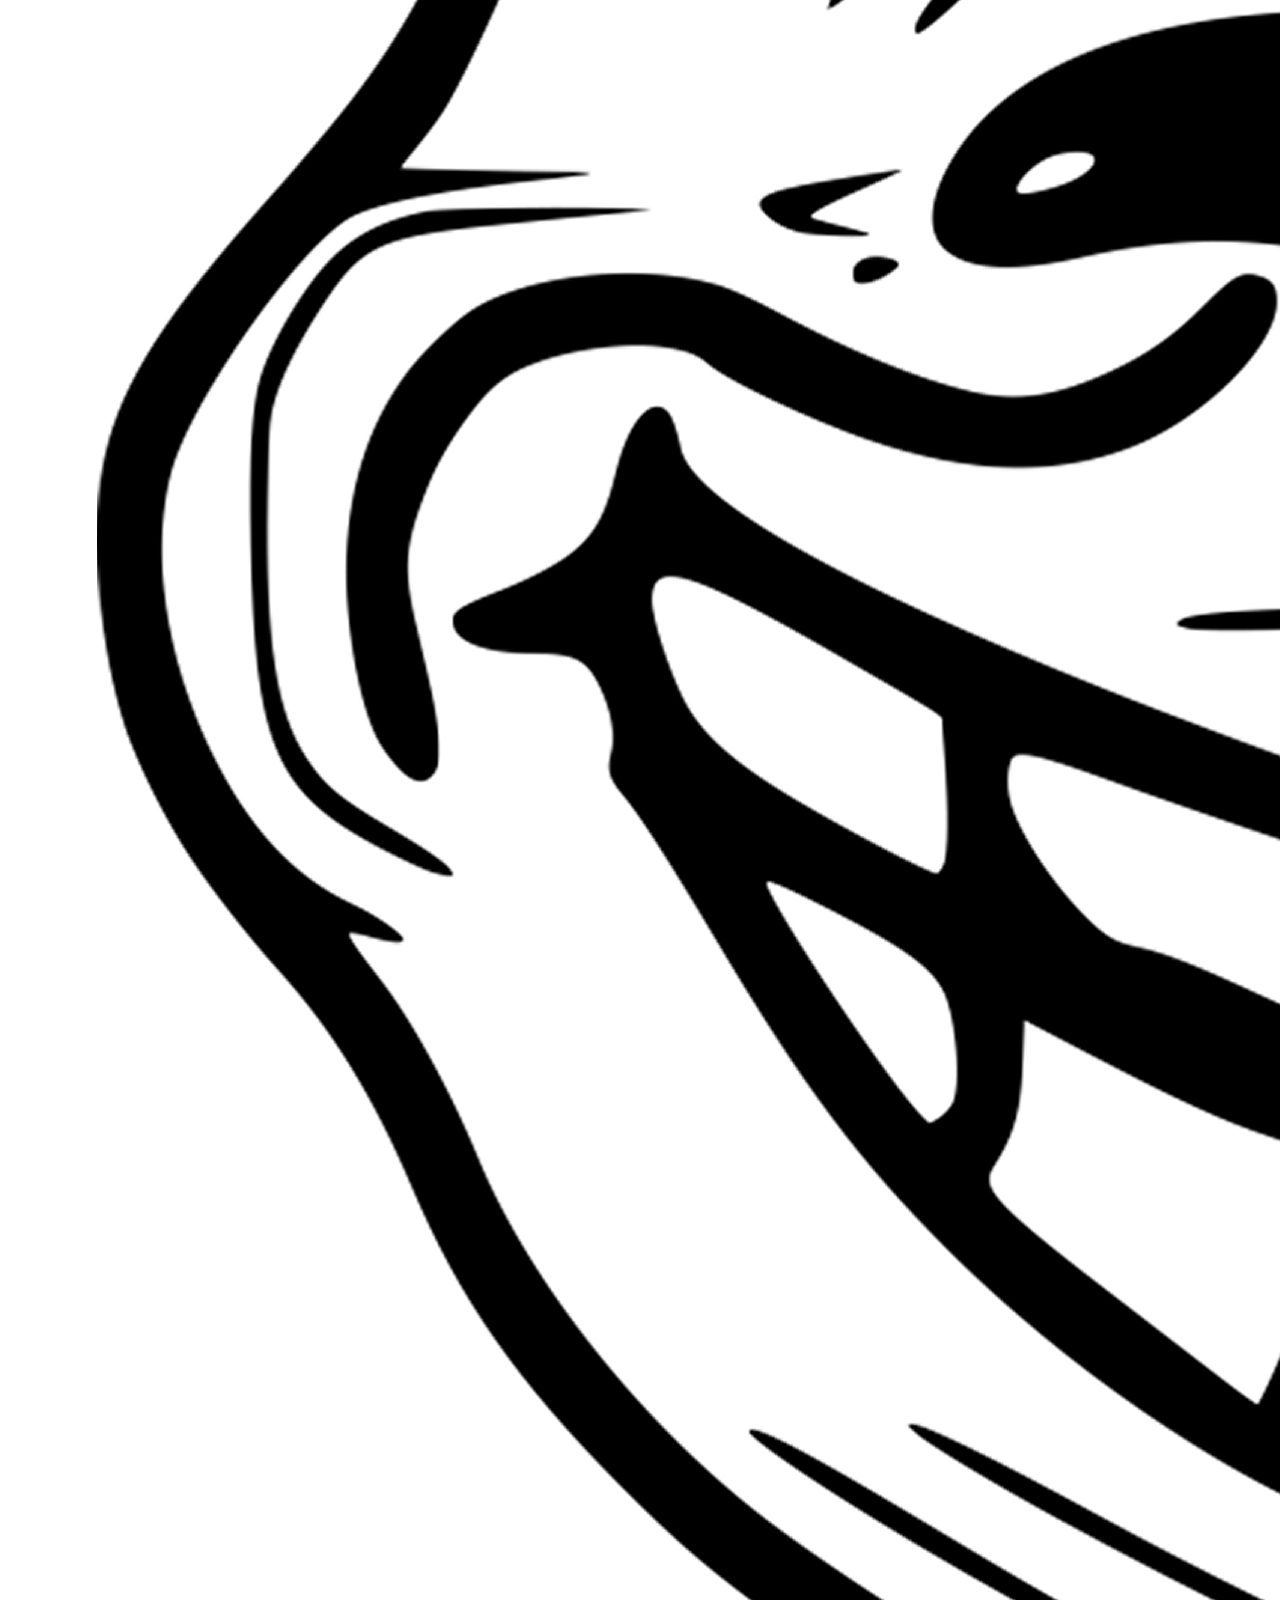
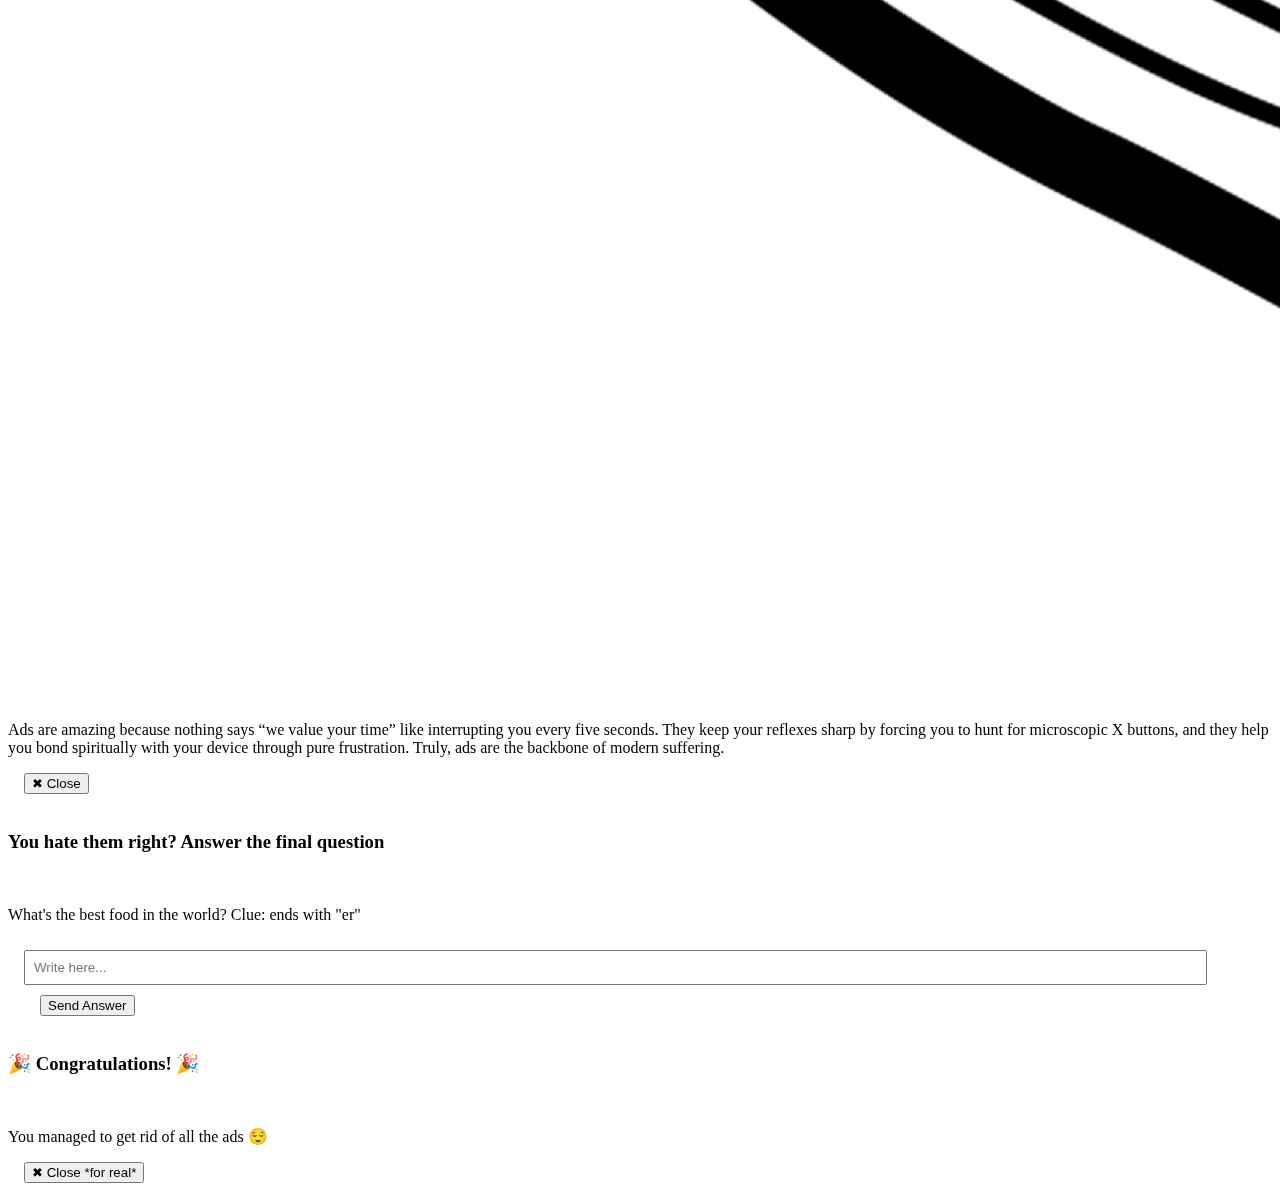
<file: watch_it.html>
<!DOCTYPE html>
<html lang="en">
<head>
    <meta charset="utf-8">
    <meta name="viewport" content="width=device-width, initial-scale=1">
    <title>Watch It! - Fix</title>
    
    <link rel="preconnect" href="https://fonts.googleapis.com">
    <link rel="preconnect" href="https://fonts.gstatic.com" crossorigin>
    <link href="https://fonts.googleapis.com/css2?family=Oswald:wght@400;700&family=Open+Sans:wght@400;600&display=swap" rel="stylesheet">
    
    <style>
        /* =======================================
           == 1. GLOBAL & RESET ==
           ======================================= */
        /* APLICAR FUENTES */
        body {
            margin: 0;
            /* Fuente legible y moderna para el cuerpo de texto */
            font-family: 'Open Sans', sans-serif;
            background: #fafafa;
            color: #222;
        }

        /* APLICAR FUENTES A TÍTULOS */
        h1, h2, h3 {
            /* Fuente impactante y fuerte para títulos */
            font-family: 'Oswald', sans-serif;
            letter-spacing: 0.5px;
        }

        .wrapper {
            max-width: 900px;
            margin: 0 auto;
            /* AUMENTAR EL ESPACIO PARA QUE RESPIRE */
            padding: 40px 20px; 
        }

        /* 🔑 KEY RULE 1: Enable responsiveness for all images (including those in pop-ups) */
        img {
            max-width: 100%;
            height: auto; 
            /* BORDES SUAVES Y SOMBRAS COOL A IMÁGENES DENTRO DE POP UPS */
            border-radius: 10px; 
            box-shadow: 0 4px 10px rgba(0, 0, 0, 0.1); 
        }

        /* ===== NAVBAR CLEAN / SITE-NAV ===== */
        .site-nav {
            display: flex;
            justify-content: space-between;
            align-items: center;
            padding: 15px 25px;
            background: linear-gradient(to right, #ff5f9e, #8a4fff);
            color: white;
            position: sticky;
            top: 0;
            z-index: 10000;
        }

        .site-nav .logo {
            font-size: 1.5rem;
            font-weight: bold;
        }

        /* Desktop links */
        .site-nav .links {
            display: flex;
            gap: 20px;
        }

        .site-nav .links a {
            color: #F0F0F0; /* Initial text color, a soft white */
            text-decoration: none;
            font-weight: 600;
            transition: color 0.2s ease; /* Smooth transition for hover effect */
        }
        
        /* 💡 DESKTOP HOVER EFFECT */
        .site-nav .links a:hover {
            color: #FFFFFF; /* Pure white when hovering */
            text-decoration: underline;
        }

        /* Hamburger -> hidden on desktop */
        .hamburger {
            display: none;
            background: transparent;
            border: none;
            font-size: 2rem;
            cursor: pointer;
            color: white;
        }

        /* ===== MOBILE MODE ===== */
        @media (max-width: 700px) {
            /* show hamburger */
            .hamburger {
                display: block;
            }

            /* hide desktop links */
            .site-nav .links {
                display: none; 
                flex-direction: column;
                background: white;
                padding: 15px;
                border-radius: 12px;
                /* SOMBRA SUAVE EN MENÚ MÓVIL */
                box-shadow: 0 5px 15px rgba(0, 0, 0, 0.15); 
                position: absolute;
                right: 20px;
                top: 68px;
                width: 65%;
                text-align: right;
            }

            /* mobile menu links */
            .site-nav .links a {
                color: #222; /* The color of the link in the mobile menu is dark */
                margin: 10px 0;
                font-size: 1.1rem;
            }
            
            /* 💡 MOBILE HOVER EFFECT (for devices with a cursor) */
            .site-nav .links a:hover {
                color: #ff5f9e; /* Change the color of the navbar gradient when hovering */
                text-decoration: underline;
            }

            /* show when active */
            .site-nav .links.active {
                display: flex;
            }
        }

        /* ESTILOS ESPECÍFICOS DEL HEADER */
        header h1 {
            color: #8a4fff; /* Color morado fuerte de tu gradiente */
            font-size: 2.8rem;
            margin-bottom: 5px;
        }
        header h2 {
            font-size: 1.4rem;
            font-weight: 400;
            opacity: 0.8;
        }

        /* =======================================
           == 2. POP UP STYLE & VIDEO FIX ==
           ======================================= */
        
        /* --- POPUP STYLE --- */
        .popup {
            position: fixed;
            top: 50%;
            left: 50%;
            transform: translate(-50%, -50%);
            background: white;
            border-radius: 12px;
            /* SOMBRA MÁS PRONUNCIADA PARA POP-UPS */
            box-shadow: 0 0 25px rgba(0,0,0,0.5); 
            padding: 20px;
            width: 300px; /* Fixed width for desktop */
            text-align: center;
            z-index: 9999;
            display: none;
            animation: pop 0.28s ease;
        }
        @keyframes pop {
            from { transform: translate(-50%,-60%); opacity: 0; }
            to { transform: translate(-50%,-50%); opacity: 1; }
        }

        .chaos-btn, .close-btn {
            margin-top: 12px;
            padding: 8px 15px;
            background: #ff3b3b;
            color: white;
            border: none;
            border-radius: 6px;
            cursor: pointer;
            /* EFECTO HOVER PARA BOTONES */
            transition: background 0.2s ease, transform 0.1s ease;
        }

        .chaos-btn:hover, .close-btn:hover {
            background: #cc2a2a; /* color un poco más oscuro al pasar el ratón */
            transform: translateY(-1px); /* pequeño levantamiento */
            box-shadow: 0 2px 4px rgba(0,0,0,0.1);
        }
        
        /* 🔑 KEY RULE 2: RESPONSIVE VIDEO STYLE */
        
        /* RESPONSIVE CONTAINER 16:9 */
        .video-container { 
            position: relative; 
            padding-bottom: 56.25%; /* 16:9 Aspect Ratio (9/16) - Define the height */
            height: 0; 
            overflow: hidden; 
            margin-top: 30px; 
            max-width: 900px; 
            width: 100%; 
            border-radius: 10px; /* Rounded edges on the container */
            /* SOMBRA SUAVE EN EL VIDEO */
            box-shadow: 0 10px 30px rgba(0, 0, 0, 0.2); 
        }
        
        /* Apply absolute positioning and 100% size to VIDEO (and iframe) */
        .video-container video, 
        .video-container iframe { 
            position: absolute;
            top: 0;
            left: 0;
            width: 100%;
            height: 100%; /* Takes up the height defined by the padding-bottom of the parent */
            border: none;
        }

        /* overlay to block outside clicks */
        #overlay {
            position: fixed;
            inset: 0;
            background: rgba(0,0,0,0.45);
            z-index: 9998;
            display: none;
        }

        /* Pop-up final (question) — over every other pop up */
        #popupFinal, #popupWin {
            z-index: 999999 !important;
            width: 90%;
            max-width: 420px;
        }

        /* blur global when the final pop up appears */
        .blur-all {
            filter: blur(6px);
            pointer-events: none;
            user-select: none;
        }

        /* mobile adjustments (FIXIG POP UP SIZE) */
        @media (max-width: 600px) {
            /* 🟢 CORRECTION: Use percentage of screen width for popups */
            .popup { 
                width: 90%; 
                padding: 14px; 
            }
            
            /* Making sure the pop ups are reactive to the mobile width */
            #popupFinal, #popupWin { 
                width: 90%; 
                max-width: 320px; 
            }
        }
    </style>
</head>
<body>

<nav class="site-nav">
  <div class="logo">📺 **Watch It!** </div>

  <button class="hamburger" id="hamburger" aria-expanded="false">☰</button> <div class="links" id="mobileMenu">
    <a href="index.html">Index</a>
    <a href="pop_ups.html">Pop Ups</a>
    <a href="watch_it.html">Watch It!</a>
  </div>
</nav>

<div class="wrapper" id="pageContent">
    <header style="text-align:center;"> <h1>Watch It!</h1>
        <h2>Try watching… if you can 😈</h2>
    </header>

    <main style="display:flex; justify-content:center;">
        <div class="video-container">
                        <iframe src="https://www.youtube.com/embed/BcBG-FuuNHI" 
                    frameborder="0" 
                    allow="accelerometer; autoplay; clipboard-write; encrypted-media; gyroscope; picture-in-picture" 
                    allowfullscreen>
                Tu navegador no soporta iframes.
            </iframe>
        </div>
    </main>

    <footer style="text-align:center; margin:60px 0;"> <small><em>This website was created as part of the final project. <br> All content and designs are © Miguel Rueda, 2025</em></small>
    </footer>
</div>

<div id="overlay"></div>

<div class="popup" id="popup1">
    <h3>WAIT! Special iPhone 17 offer 🔥</h3>
    <img src="iphone_17.png" alt="iPhone17"> <p>Be the first to get it (˶ᵔ ᵕ ᵔ˶)</p>
    <button class="chaos-btn">✖ Close</button>
</div>

<div class="popup" id="popup2">
    <h3>Aliens are invading us!</h3>
    <img src="alien_thumbs_up.png" alt="Funny Alien"> <p>That ain't no asteroid sir, learn more to protect yoself ▄︻デ══━一💥</p>
    <button class="chaos-btn">✖ Close</button>
</div>

<div class="popup" id="popup3">
    <h3>Super Duolingo ◝(ᵔᗜᵔ)◜</h3>
    <img src="superduo.png" alt="Super Duo"> <p>Stop learning like a wuz and put some monies into it!</p>
    <button class="chaos-btn">✖ Close</button>
</div>

<div class="popup" id="popup4">
    <h3>Do you know why are ads good?•ᴗ•</h3>
    <img src="trollface_computation.png" alt="Trollface"> <p>Ads are amazing because nothing says “we value your time” like interrupting you every five seconds. They keep your reflexes sharp by forcing you to hunt for microscopic X buttons, and they help you bond spiritually with your device through pure frustration. Truly, ads are the backbone of modern suffering.</p>
    <button class="chaos-btn">✖ Close</button>
</div>

<div class="popup" id="popupFinal">
    <h3>You hate them right? Answer the final question</h3>
    <p>What's the best food in the world? Clue: ends with "er"</p>
    <input id="respuestaInput" type="text" placeholder="Write here..." style="padding:8px; width:92%; margin-top:10px;">
    <div style="margin-top:10px;">
        <button class="close-btn" onclick="verificarRespuesta()">Send Answer</button>
    </div>
</div>

<div class="popup" id="popupWin">
    <h3>🎉 Congratulations! 🎉</h3>
    <p>You managed to get rid of all the ads 😌</p>
    <button class="close-btn" onclick="document.getElementById('popupWin').style.display='none'">✖ Close *for real*</button>
</div>

<script>
/* ---------- NAV HAMBURGER ---------- */
(function() {
    const btn = document.getElementById('hamburger');
    const menu = document.getElementById('mobileMenu');

    if (!btn || !menu) return;

    btn.addEventListener('click', () => {
        const isActive = menu.classList.toggle('active');
        btn.setAttribute('aria-expanded', isActive ? 'true' : 'false');
    });

    // Close the menu if the user clicks outside it 
    document.addEventListener('click', (e) => {
        if (!menu.classList.contains('active')) return;
        const insideNav = e.target.closest('.site-nav');
        if (!insideNav) menu.classList.remove('active');
    });

    // Prevent the menu from being open if the viewport changes to desktop
    window.addEventListener('resize', () => {
        if (window.innerWidth > 700) { 
            menu.classList.remove('active');
            btn.setAttribute('aria-expanded', 'false');
        }
    });
})();

/* 🟢 POP UP CODES AND ANNOYING BEHAVIOURS 🟢 */
/* ---------- POPUP BEHAVIOUR ---------- */
const popups = [
    document.getElementById("popup1"),
    document.getElementById("popup2"),
    document.getElementById("popup3"),
    document.getElementById("popup4")
];

const overlay = document.getElementById("overlay");
const pageContent = document.getElementById("pageContent");

/* helper: places the original pop up in a random position (inside the margin) */
function movePopupRandom(popup) {
    const x = Math.random() * 70 + 15; // 15% - 85%
    const y = Math.random() * 60 + 15; // 15% - 75%
    popup.style.left = x + "%";
    popup.style.top = y + "%";
    popup.style.transform = "translate(-50%, -50%)";
}

/* helper: it creates a clon of the original pop up */
function duplicatePopup(original) {
    const clone = original.cloneNode(true);
    clone.id = "clone-" + Math.random().toString(36).slice(2,9);
    clone.style.display = "block";
    document.body.appendChild(clone);

    // add event to the cloned button(s) so they keep duplicating
    const btn = clone.querySelector(".chaos-btn");
    if (btn) {
        btn.addEventListener("click", () => {
            movePopupRandom(clone);
            duplicatePopup(clone);
        });
    }

    // give random pos
    movePopupRandom(clone);
    return clone;
}

/* behavior for initial chaos buttons (original popups) */
function wireChaosButtons() {
    document.querySelectorAll(".popup .chaos-btn").forEach(btn => {
        // remove existing handlers to avoid double-binding
        btn.replaceWith(btn.cloneNode(true));
    });

    // Re-select after replacement
    document.querySelectorAll(".popup .chaos-btn").forEach(btn => {
        btn.addEventListener("click", (e) => {
            const popup = e.target.closest(".popup");
            // move original
            movePopupRandom(popup);
            // duplicate it (and show)
            duplicatePopup(popup);
            // tiny visual feedback
            popup.animate(
                [{ transform: "scale(1)" }, { transform: "scale(1.06)" }, { transform: "scale(1)" }],
                { duration: 160 }
            );
        });
    });
}

/* Showing pop ups in sequency (Start of action) */
setTimeout(()=> { popups[0].style.display='block'; movePopupRandom(popups[0]); }, 3000);
setTimeout(()=> { popups[1].style.display='block'; movePopupRandom(popups[1]); }, 6000);
setTimeout(()=> { popups[2].style.display='block'; movePopupRandom(popups[2]); }, 9000);
setTimeout(()=> { popups[3].style.display='block'; movePopupRandom(popups[3]); }, 12000);

/* wire initial buttons after the popups are added to the DOM */
setTimeout(() => wireChaosButtons(), 1250);

/* ---------- POPUP FINAL (it appears and it blurs the background) ---------- */
function showFinalQuestionAfter(delayMs = 20000) {
    setTimeout(() => {
        // show overlay + blur everything except popups
        overlay.style.display = 'block';
        pageContent.classList.add('blur-all');

        // show final pop up  
        const final = document.getElementById("popupFinal");
        final.style.display = 'block';
        final.style.left = '50%';
        final.style.top = '50%';
        final.style.transform = 'translate(-50%, -50%)';
    }, delayMs);
}
showFinalQuestionAfter(20000); // SHOWS AFTER 20 SECONDS 

/* ---------- VERIFY ANSWER ---------- */
function verificarRespuesta() {
    const correcta = "hamburger"; // <-- CHANGE THE RIGHT QUESTION HERE
    const usuario = document.getElementById("respuestaInput").value.trim().toLowerCase();

    if (usuario === correcta) {
        // hide overlay + remove blur
        overlay.style.display = 'none';
        pageContent.classList.remove('blur-all');

        // hide all existing .popup (including clones)
        document.querySelectorAll(".popup").forEach(p => p.style.display = 'none');

        // show win popup
        document.getElementById("popupWin").style.display = 'block';
        document.getElementById("popupWin").style.left = '50%';
        document.getElementById("popupWin").style.top = '50%';
    } else {
        // feedback
        alert("Wrong answer! Try again 😅");
    }
}
</script>

</body>
</html>
</file>
<file: style.css>
/* =======================================
   == 1. GLOBAL & RESET ==
   ======================================= */
body {
    margin: 0;
    font-family: 'Poppins', sans-serif;
    background: #fafafa;
    color: #222;
}

.wrapper {
    max-width: 900px;
    margin: 0 auto;
    padding: 20px;
}

img {
    max-width: 100%;
    height: auto;
}

/* =======================================
   == 2. NAVBAR (HAMBURGER MENU) ==
   ======================================= */

/* ===== NAVBAR CLEAN FIXED - Desktop Style ===== */
.site-nav {
    display: flex;
    justify-content: space-between;
    align-items: center;
    padding: 15px 25px;
    background: linear-gradient(to right, #ff5f9e, #8a4fff);
    color: white;
    position: sticky;
    top: 0;
    z-index: 10000;
}

.site-nav .logo {
    font-size: 1.5rem;
    font-weight: bold;
}

/* Desktop links */
.site-nav .links {
    display: flex;
    gap: 20px;
}

.site-nav .links a {
    color: #F0F0F0; /* Base color light gray for desktop */
    text-decoration: none;
    font-weight: 600;
    transition: color 0.2s ease; /* Smooth transition */
}

/* 💡 Hover effect for desktop */
.site-nav .links a:hover {
    color: #FFFFFF; /* Pure white when hovering the cursor */
    text-decoration: underline;
}

/* Hamburger -> hidden on desktop */
.hamburger {
    display: none;
    background: transparent;
    border: none;
    font-size: 2rem;
    cursor: pointer;
    color: white;
}

/* ===== MOBILE MODE (Active Hamburger) ===== */
@media (max-width: 700px) {

    /* show hamburger */
    .hamburger {
        display: block;
    }

    /* hide desktop links and style mobile menu container */
    .site-nav .links {
        display: none !important; 
        flex-direction: column;
        background: white;
        padding: 15px;
        border-radius: 12px;
        box-shadow: 0 0 18px rgba(0,0,0,0.25);
        position: absolute;
        right: 20px;
        top: 68px;
        width: 65%;
        max-width: 250px; 
        text-align: right;
    }

    /* mobile menu links color */
    .site-nav .links a {
        color: #222;
        margin: 10px 0;
        font-size: 1.1rem;
        transition: color 0.2s ease; /* Smooth transition */
    }

    /* 💡 MOBILE HOVER EFFECT */
    .site-nav .links a:hover {
        color: #ff5f9e; /* Change to a gradient color to highlight */
        text-decoration: underline;
    }

    /* show when active (toggled by JavaScript) */
    .site-nav .links.active {
        display: flex !important; 
    }
}


/* =======================================
   == 3. "WATCH IT!" SPECIFIC STYLES (POPUPS y VIDEO) ==
   ======================================= */

/* --- POPUP STYLE --- */
.popup {
    position: fixed;
    top: 50%;
    left: 50%;
    transform: translate(-50%, -50%);
    background: white;
    border-radius: 12px;
    box-shadow: 0 0 20px rgba(0,0,0,0.4);
    padding: 20px;
    width: 300px;
    text-align: center;
    z-index: 9999;
    display: none;
    animation: pop 0.28s ease;
}
@keyframes pop {
    from { transform: translate(-50%,-60%); opacity: 0; }
    to { transform: translate(-50%,-50%); opacity: 1; }
}

.chaos-btn, .close-btn {
    margin-top: 12px;
    padding: 8px 15px;
    background: #ff3b3b;
    color: white;
    border: none;
    border-radius: 6px;
    cursor: pointer;
}


/* RESPONSIVE CONTAINER 16:9 */
.video-container { 
    position: relative; 
    padding-bottom: 56.25%; /* 16:9 Aspect Ratio */
    height: 0; 
    overflow: hidden; 
    margin-top: 30px; 
    max-width: 900px; 
    width: 100%; 
}

/* THE KEY RULE: Apply absolute positioning and 100% size to IFRAME and VIDEO */
.video-container iframe,
.video-container video { 
    position: absolute;
    top: 0;
    left: 0;
    width: 100%;
    height: 100%; 
    border: none;
    border-radius: 10px; 
}


/* overlay to block outside clicks */
#overlay {
    position: fixed;
    inset: 0;
    background: rgba(0,0,0,0.45);
    z-index: 9998;
    display: none;
}

/* Pop-up final (question) — always over the rest */
#popupFinal, #popupWin {
    z-index: 999999 !important;
    width: 90%;
    max-width: 420px;
}

/* blur global when the final pop up appears */
.blur-all {
    filter: blur(6px);
    pointer-events: none;
    user-select: none;
}

/* mobile adjustments for popups */
@media (max-width: 600px) {
    
    .popup { width: 90%; padding: 14px; }
    #popupFinal, #popupWin { max-width: 320px; }
}
</file>
